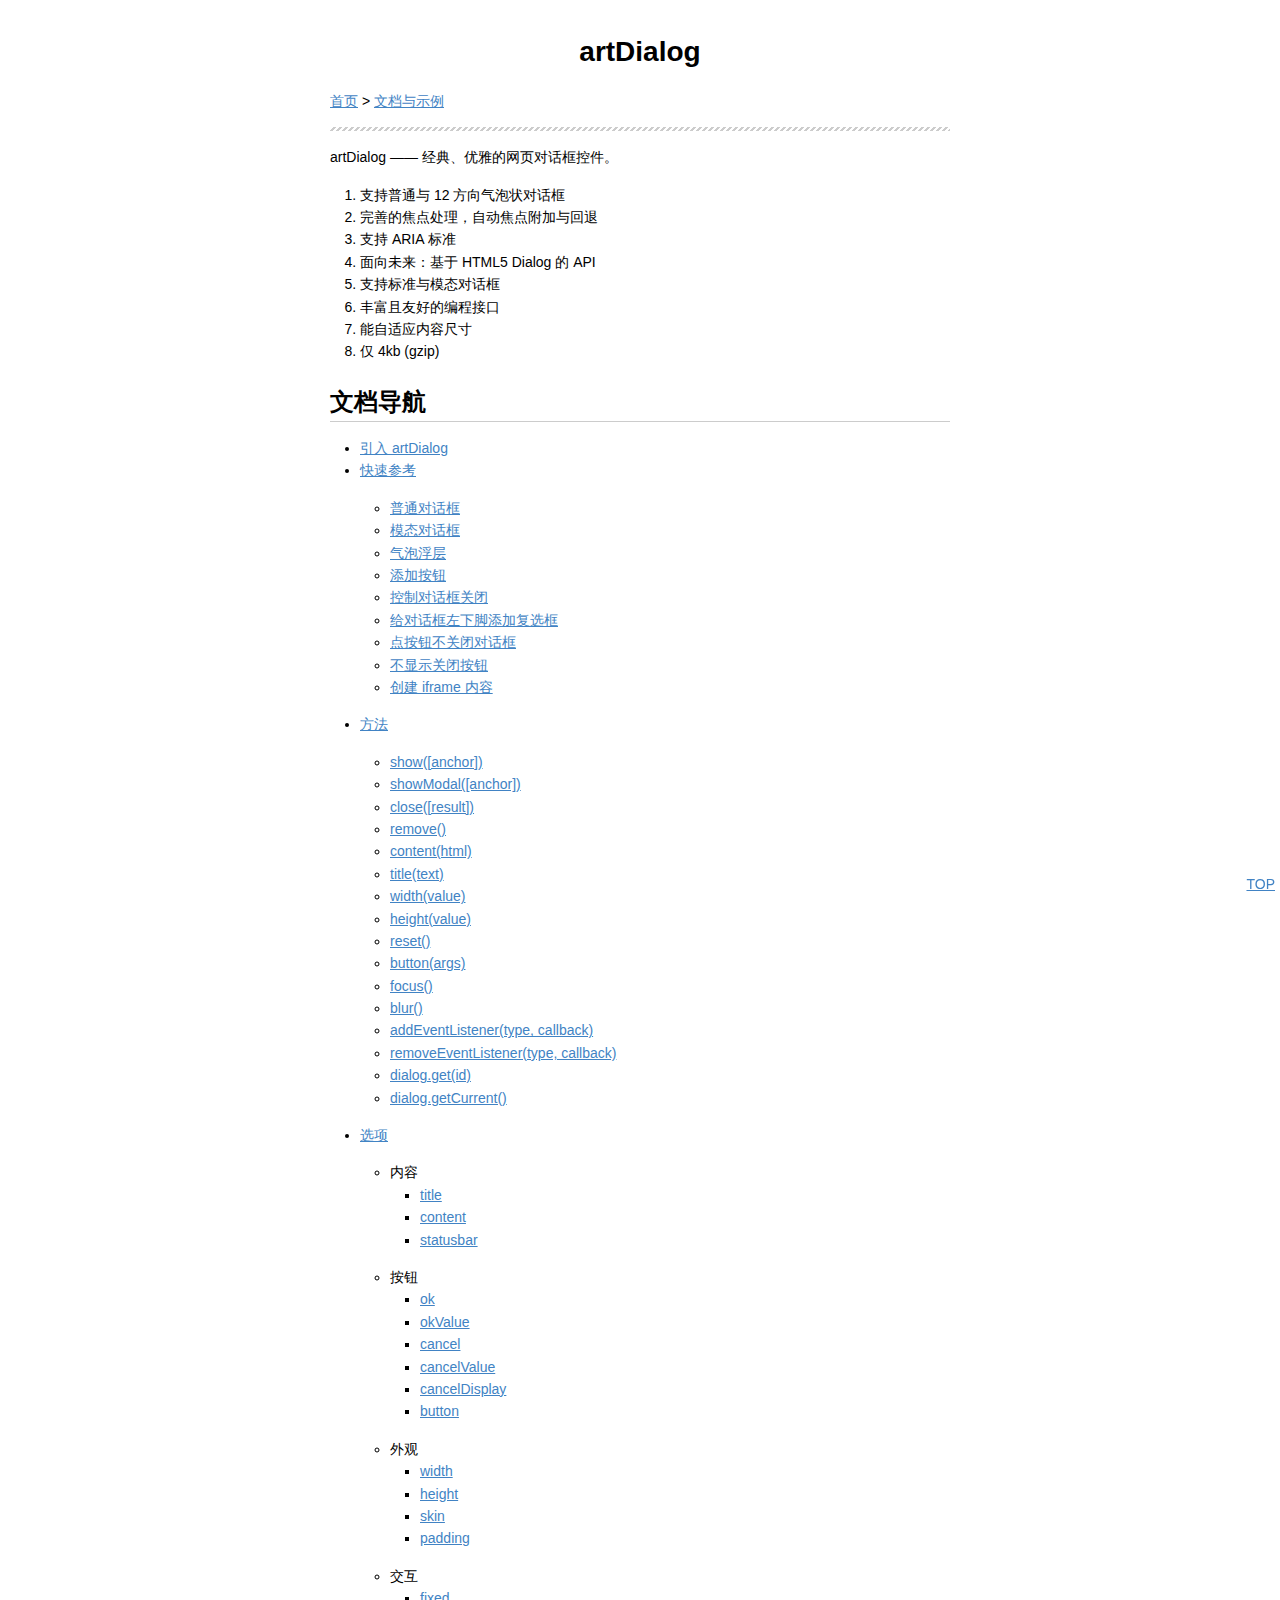
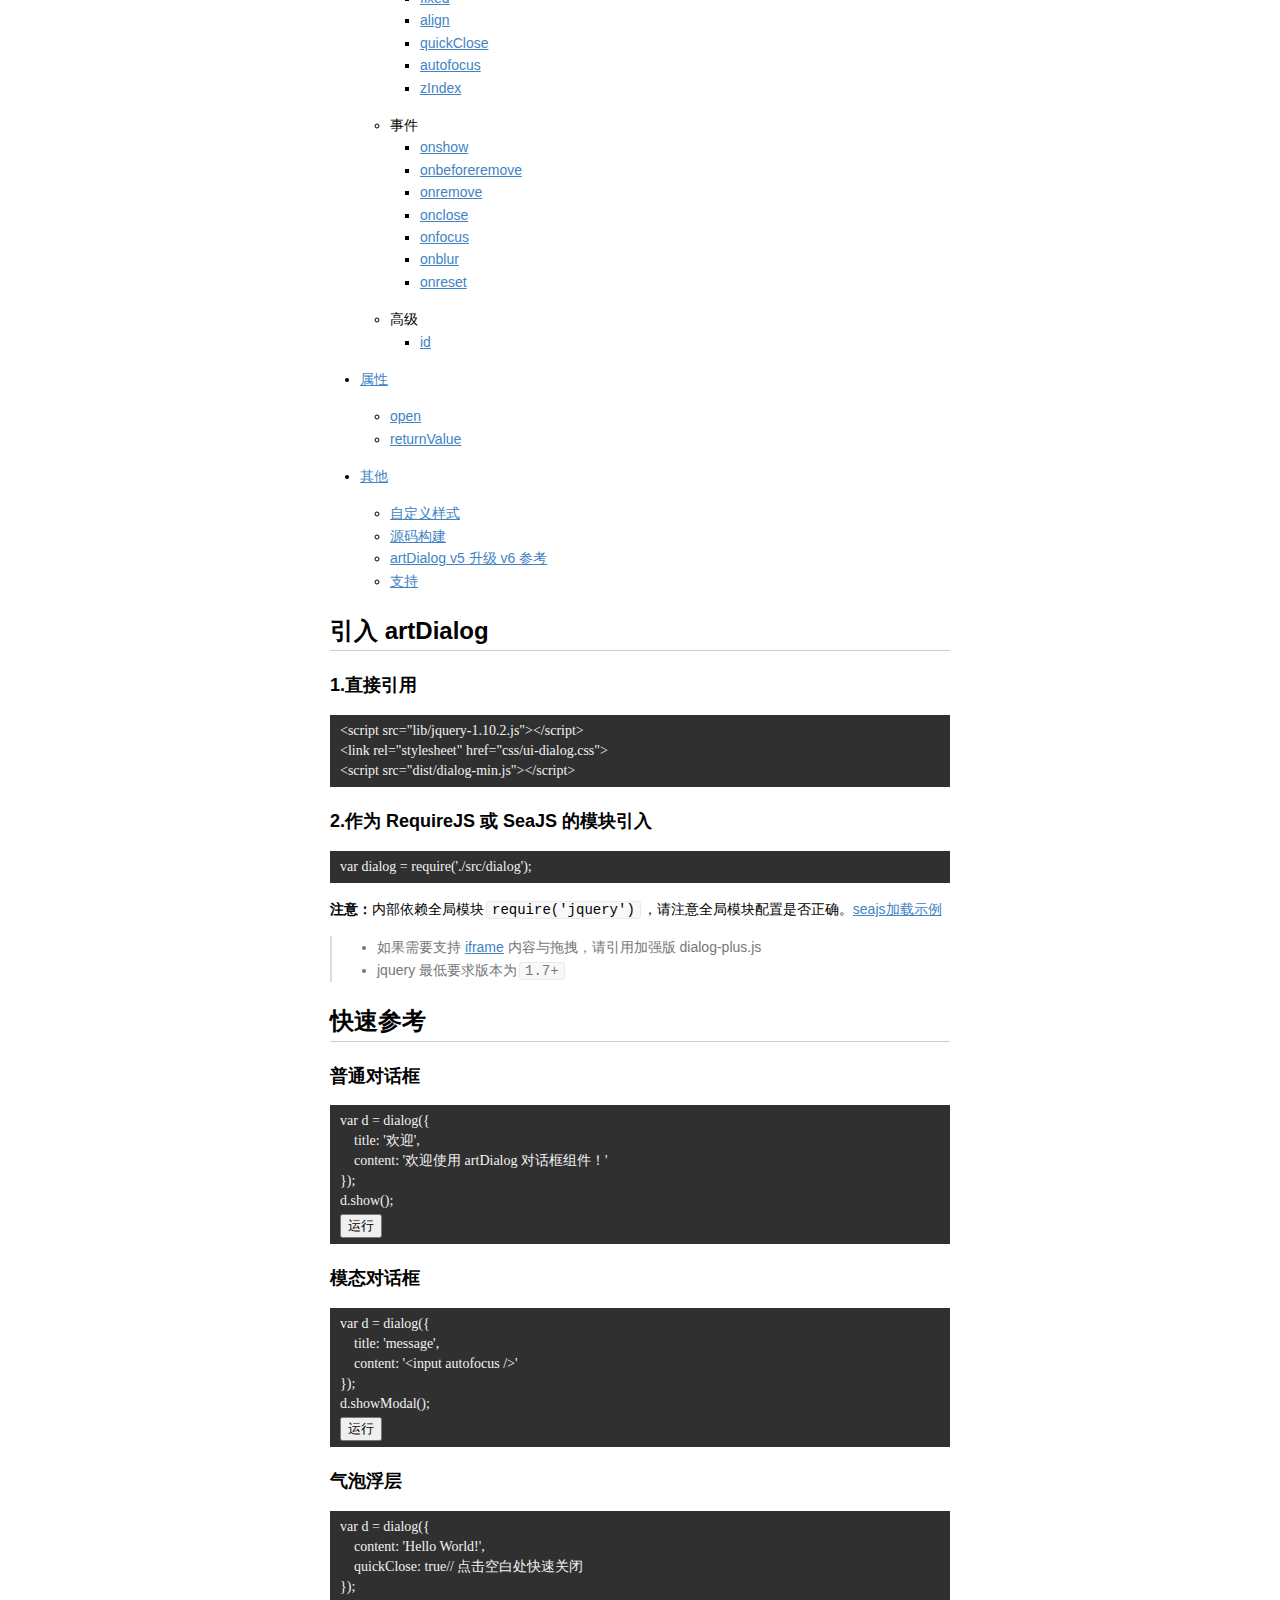
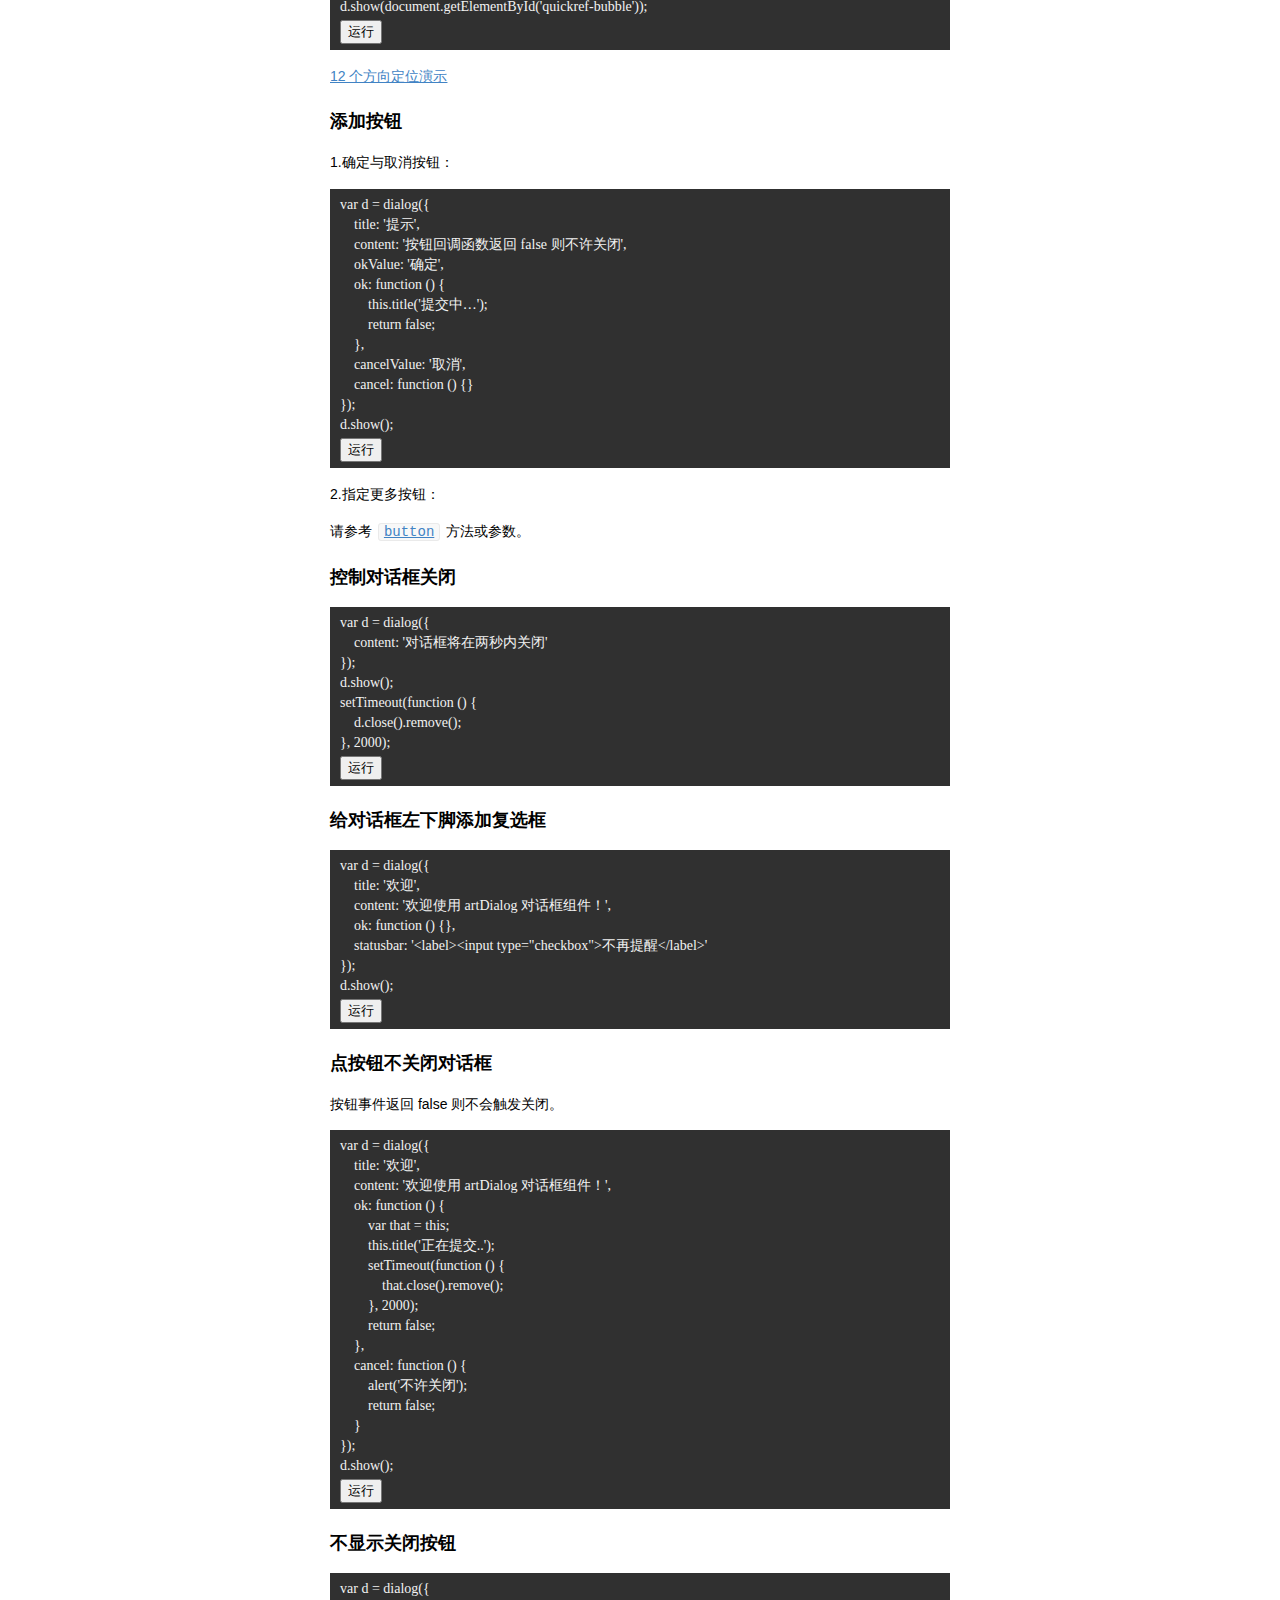
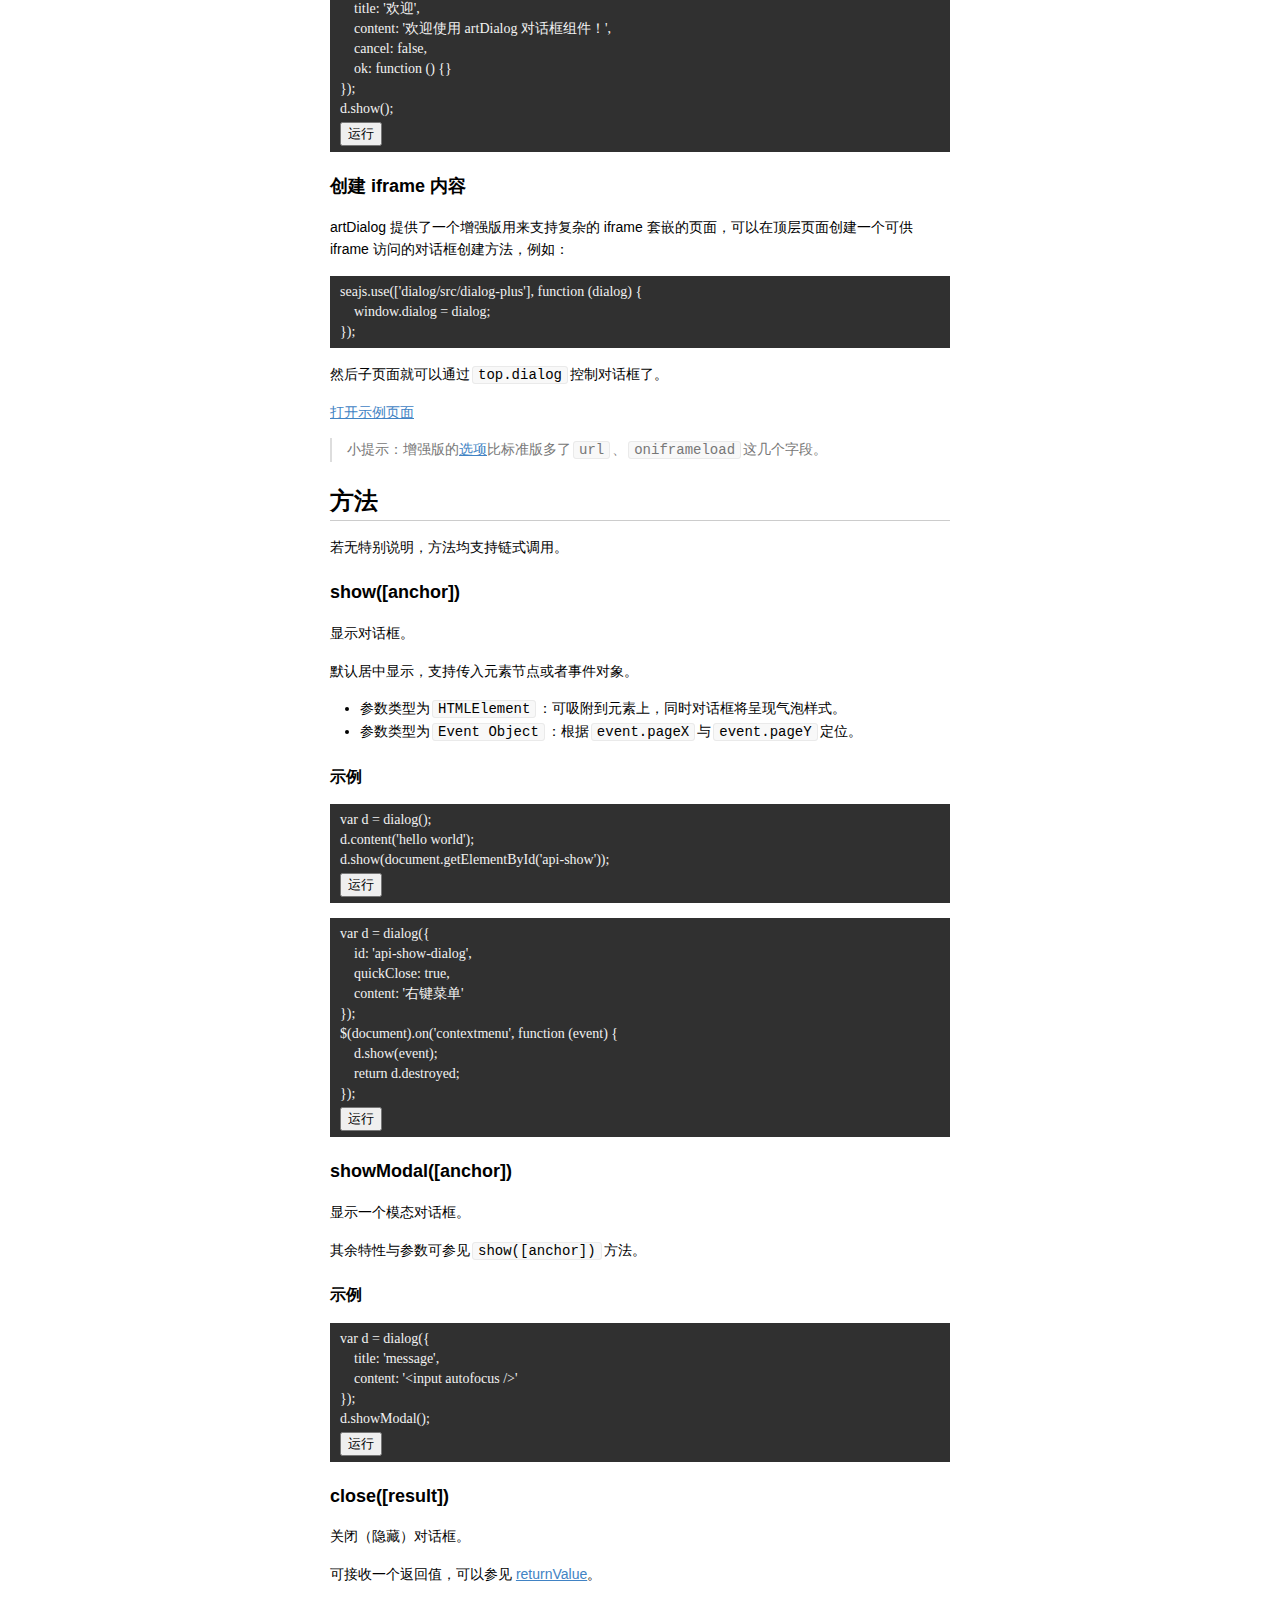
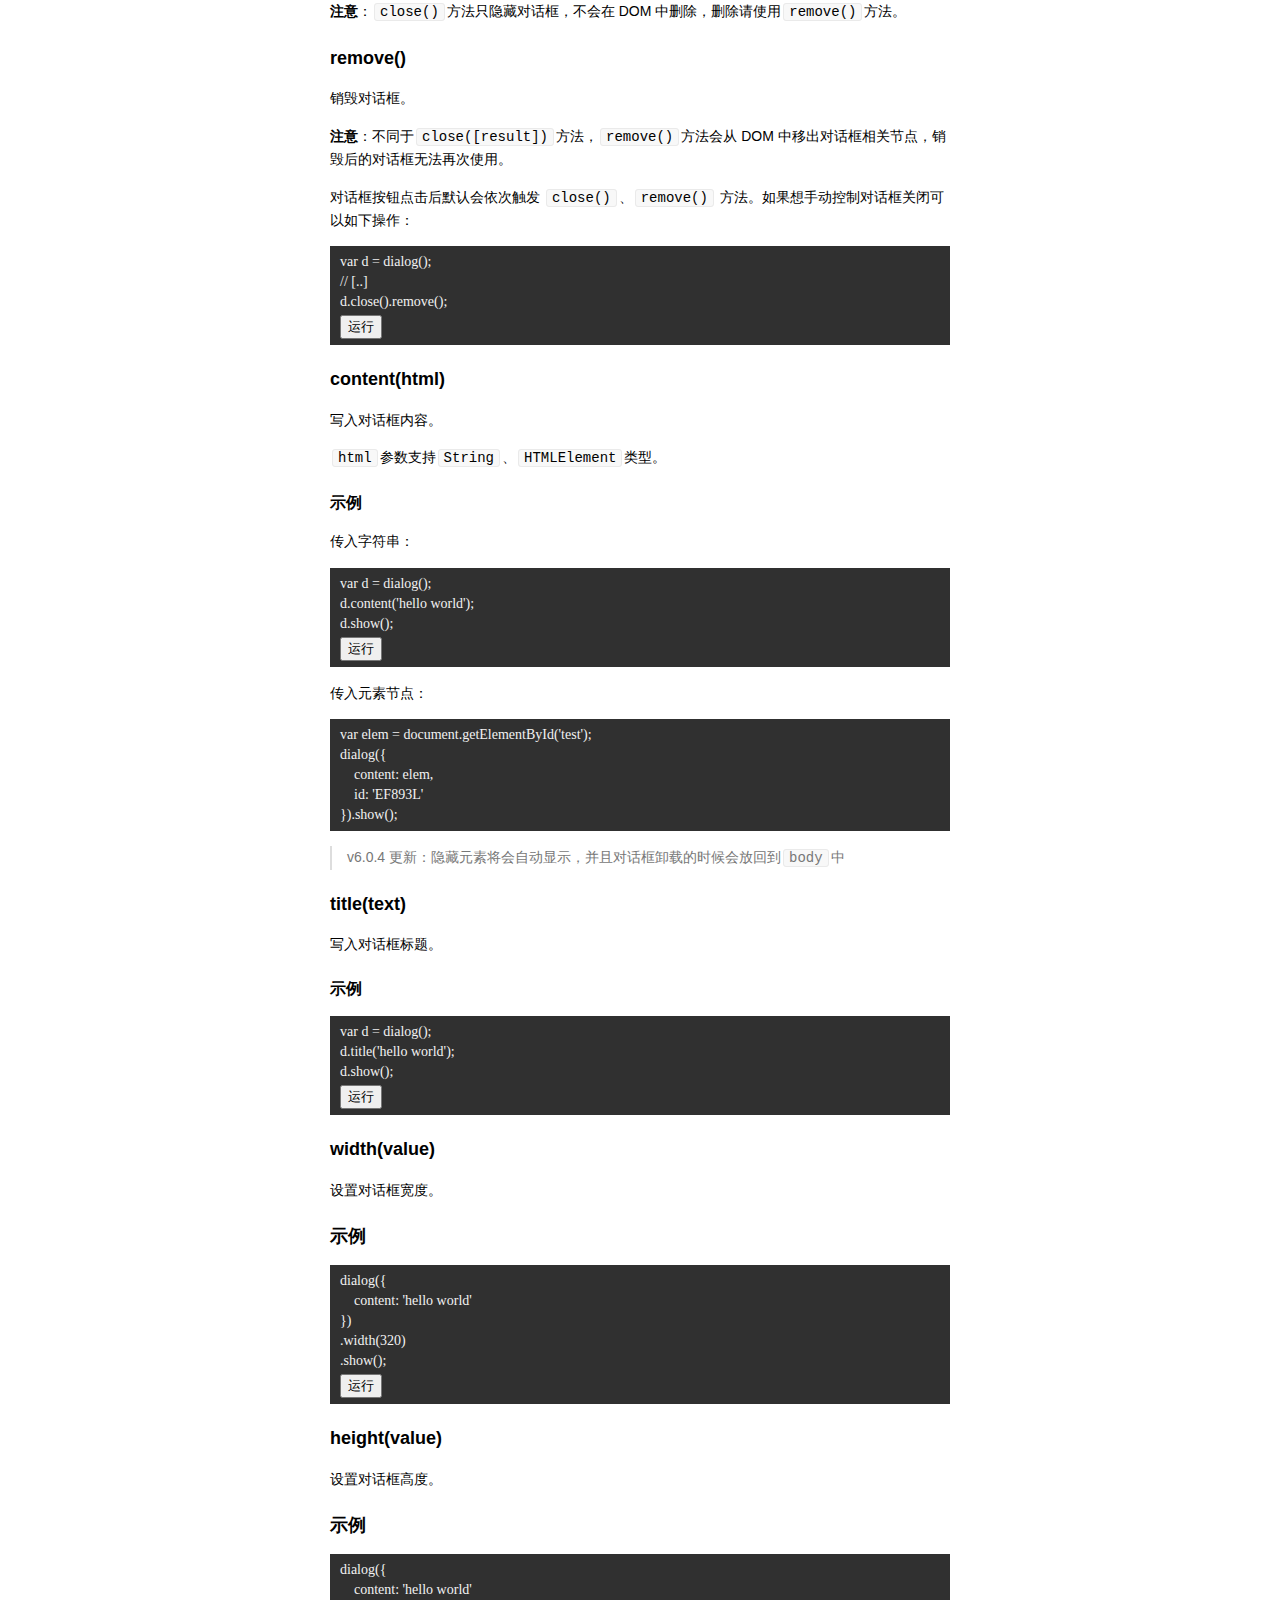
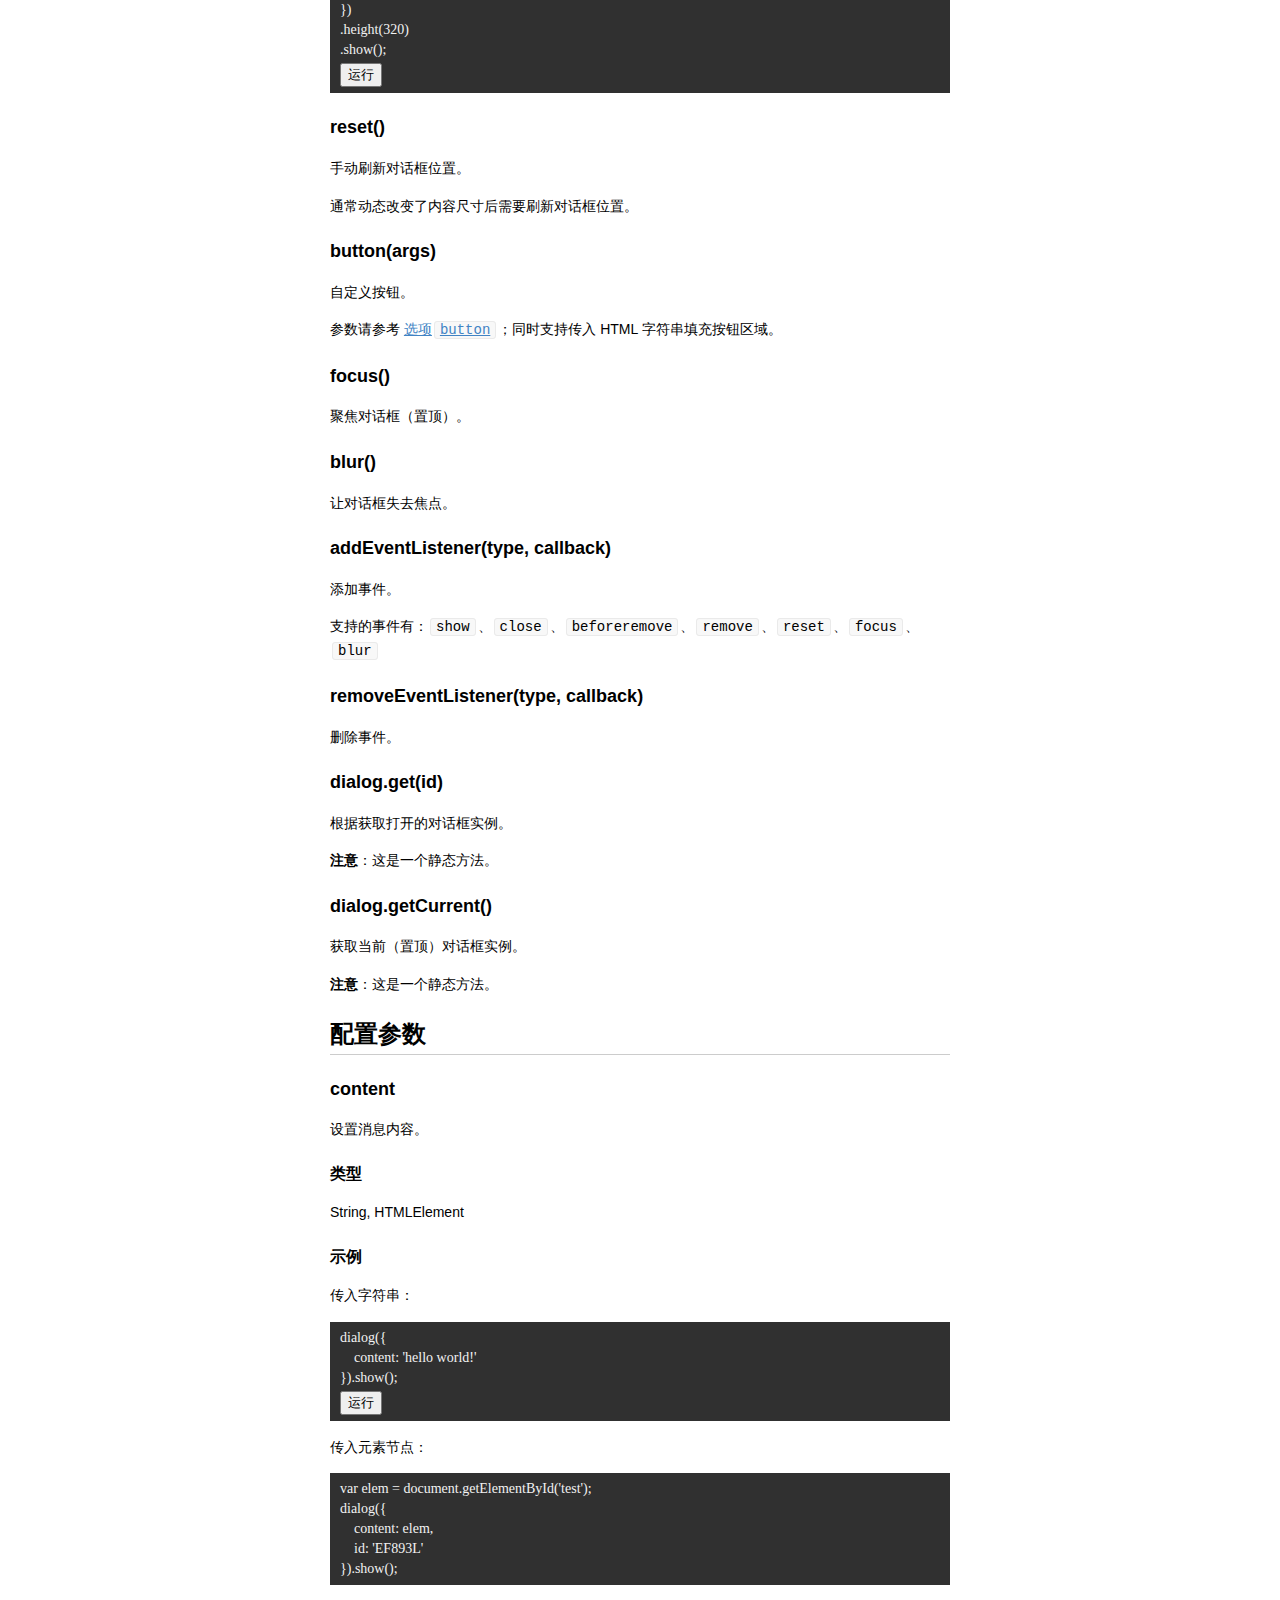
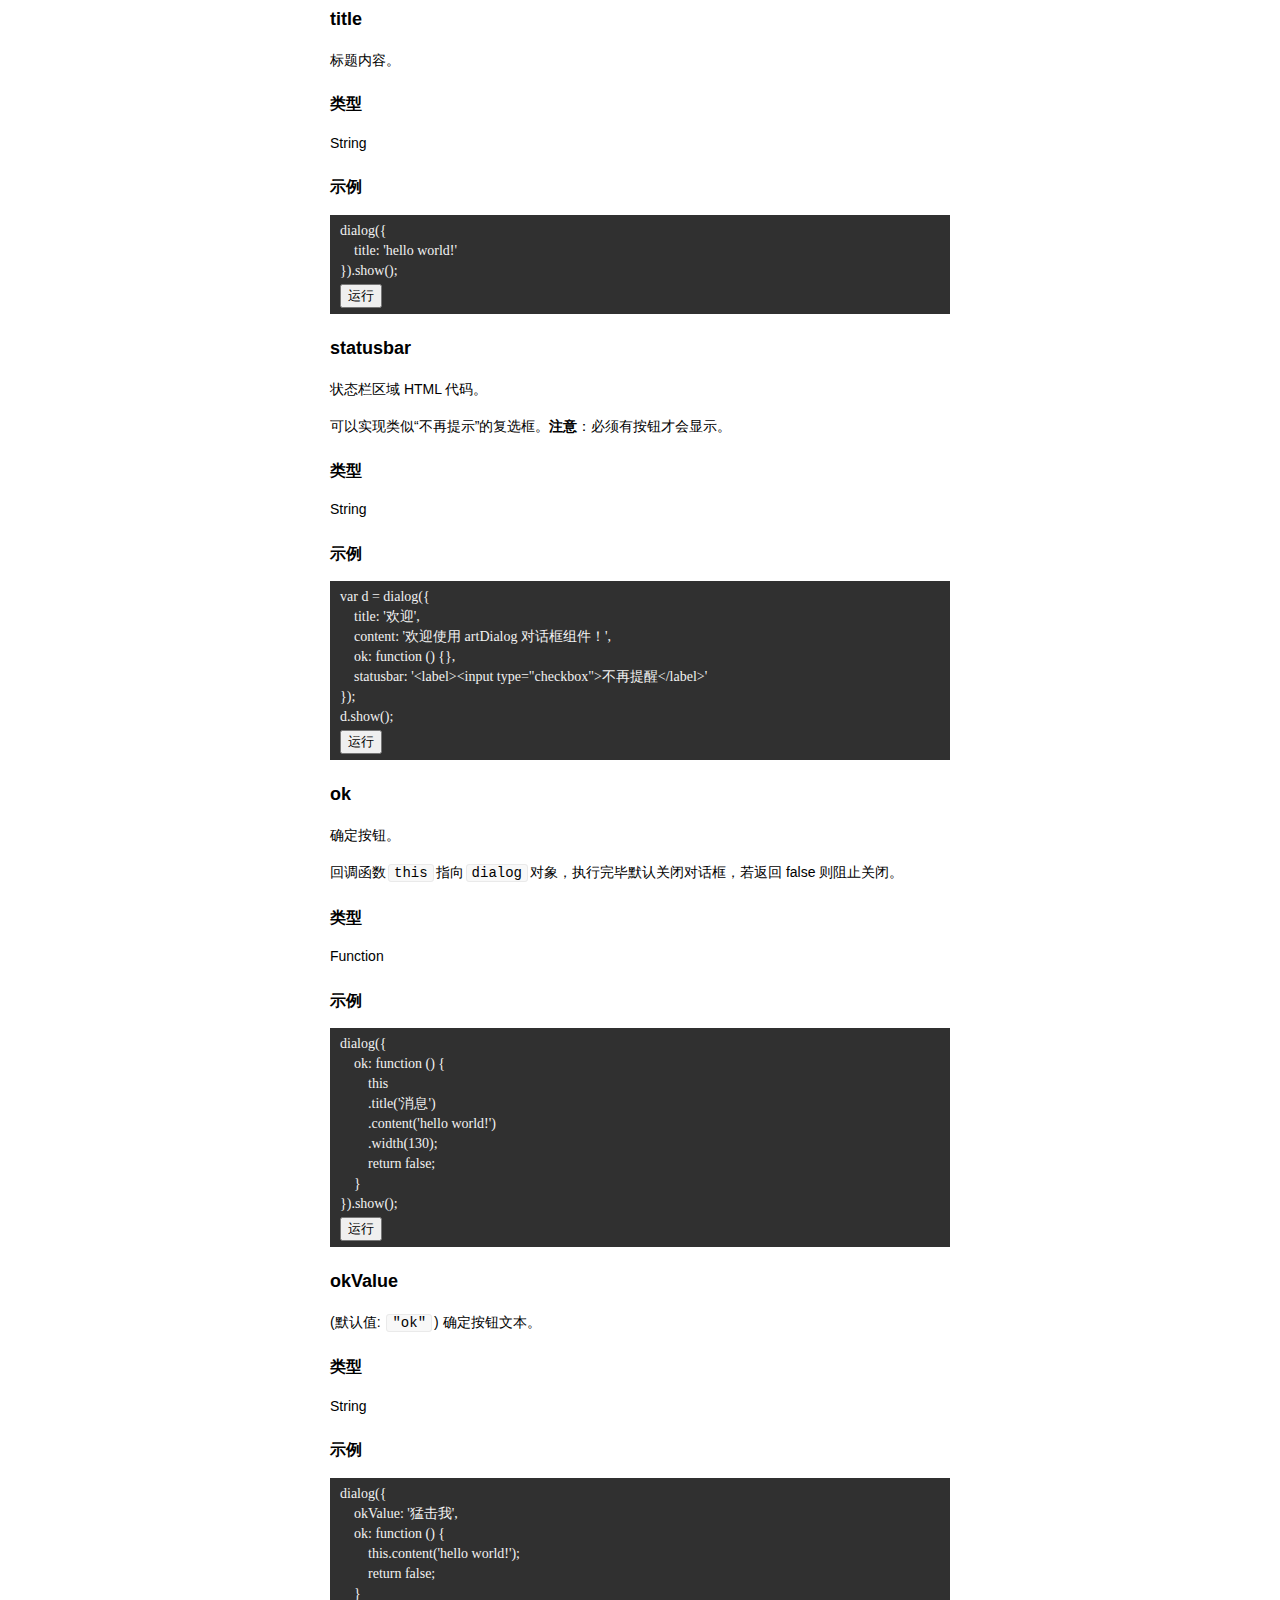
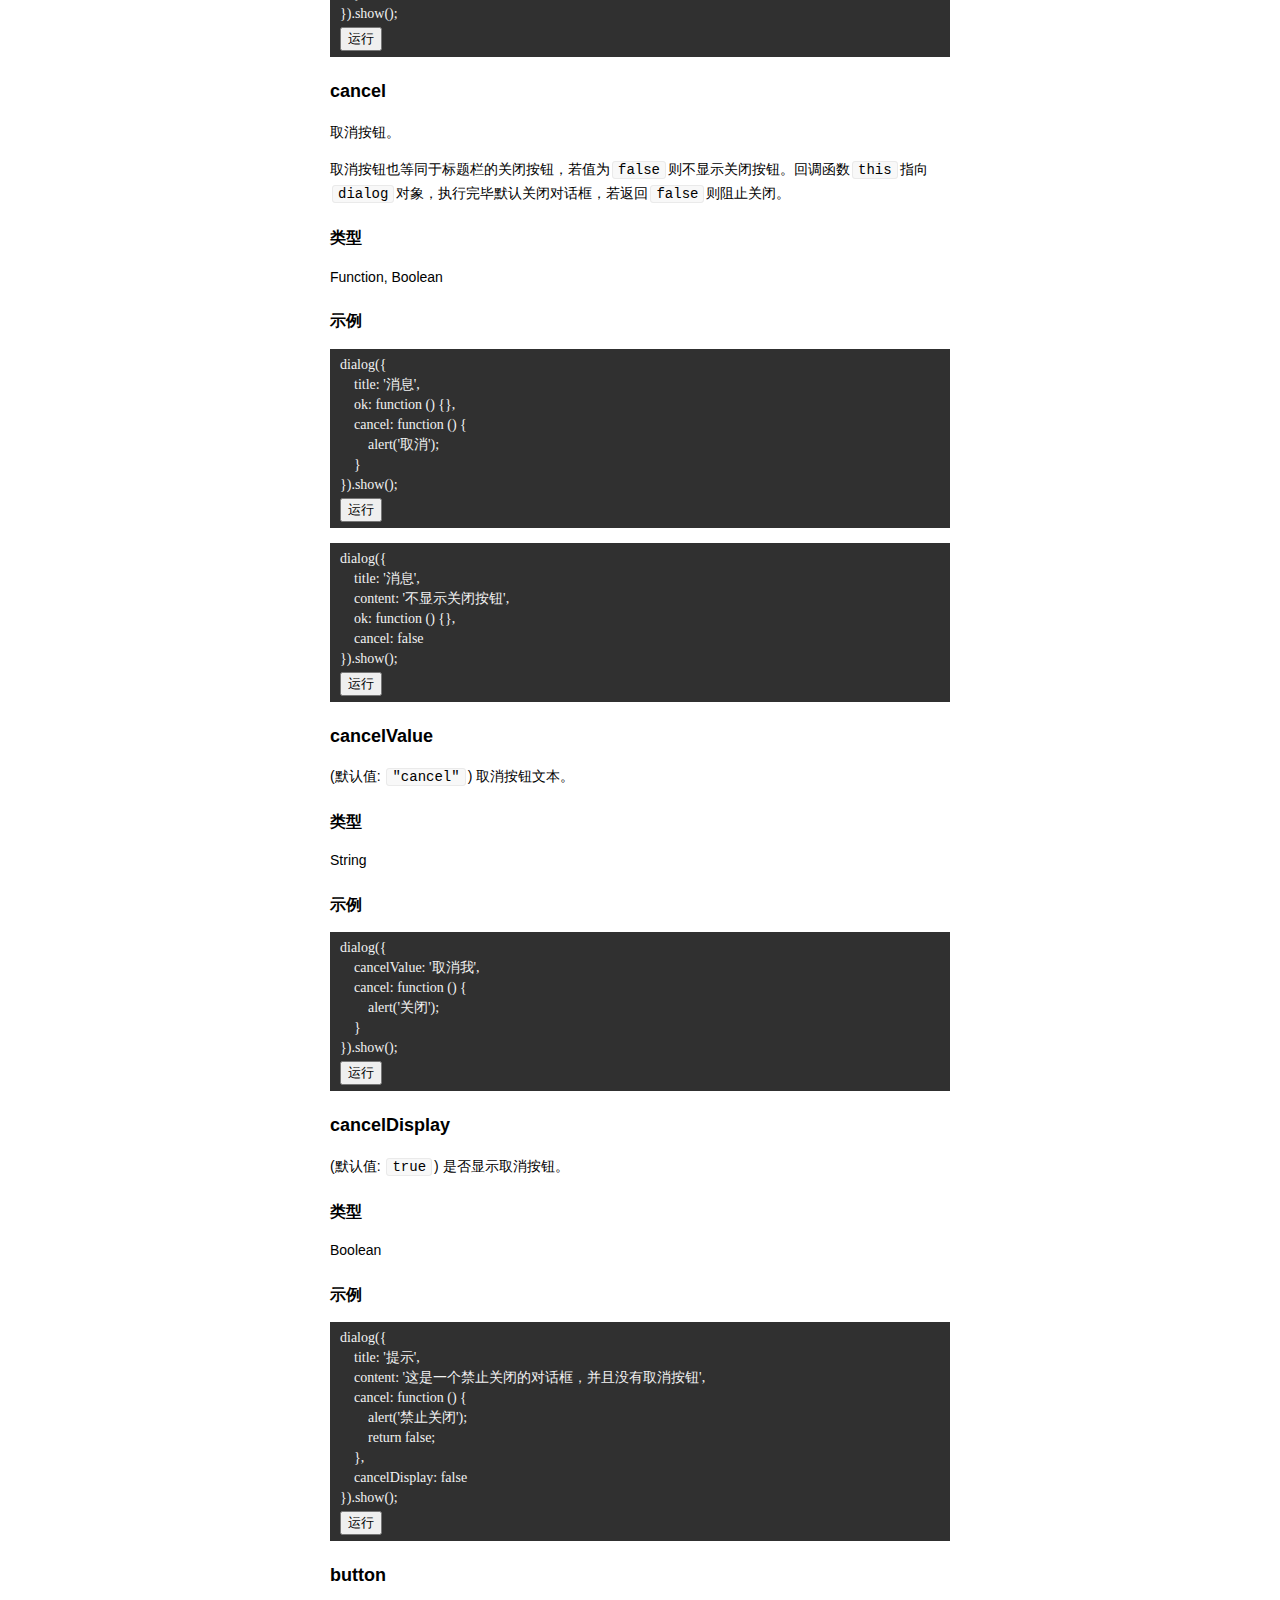
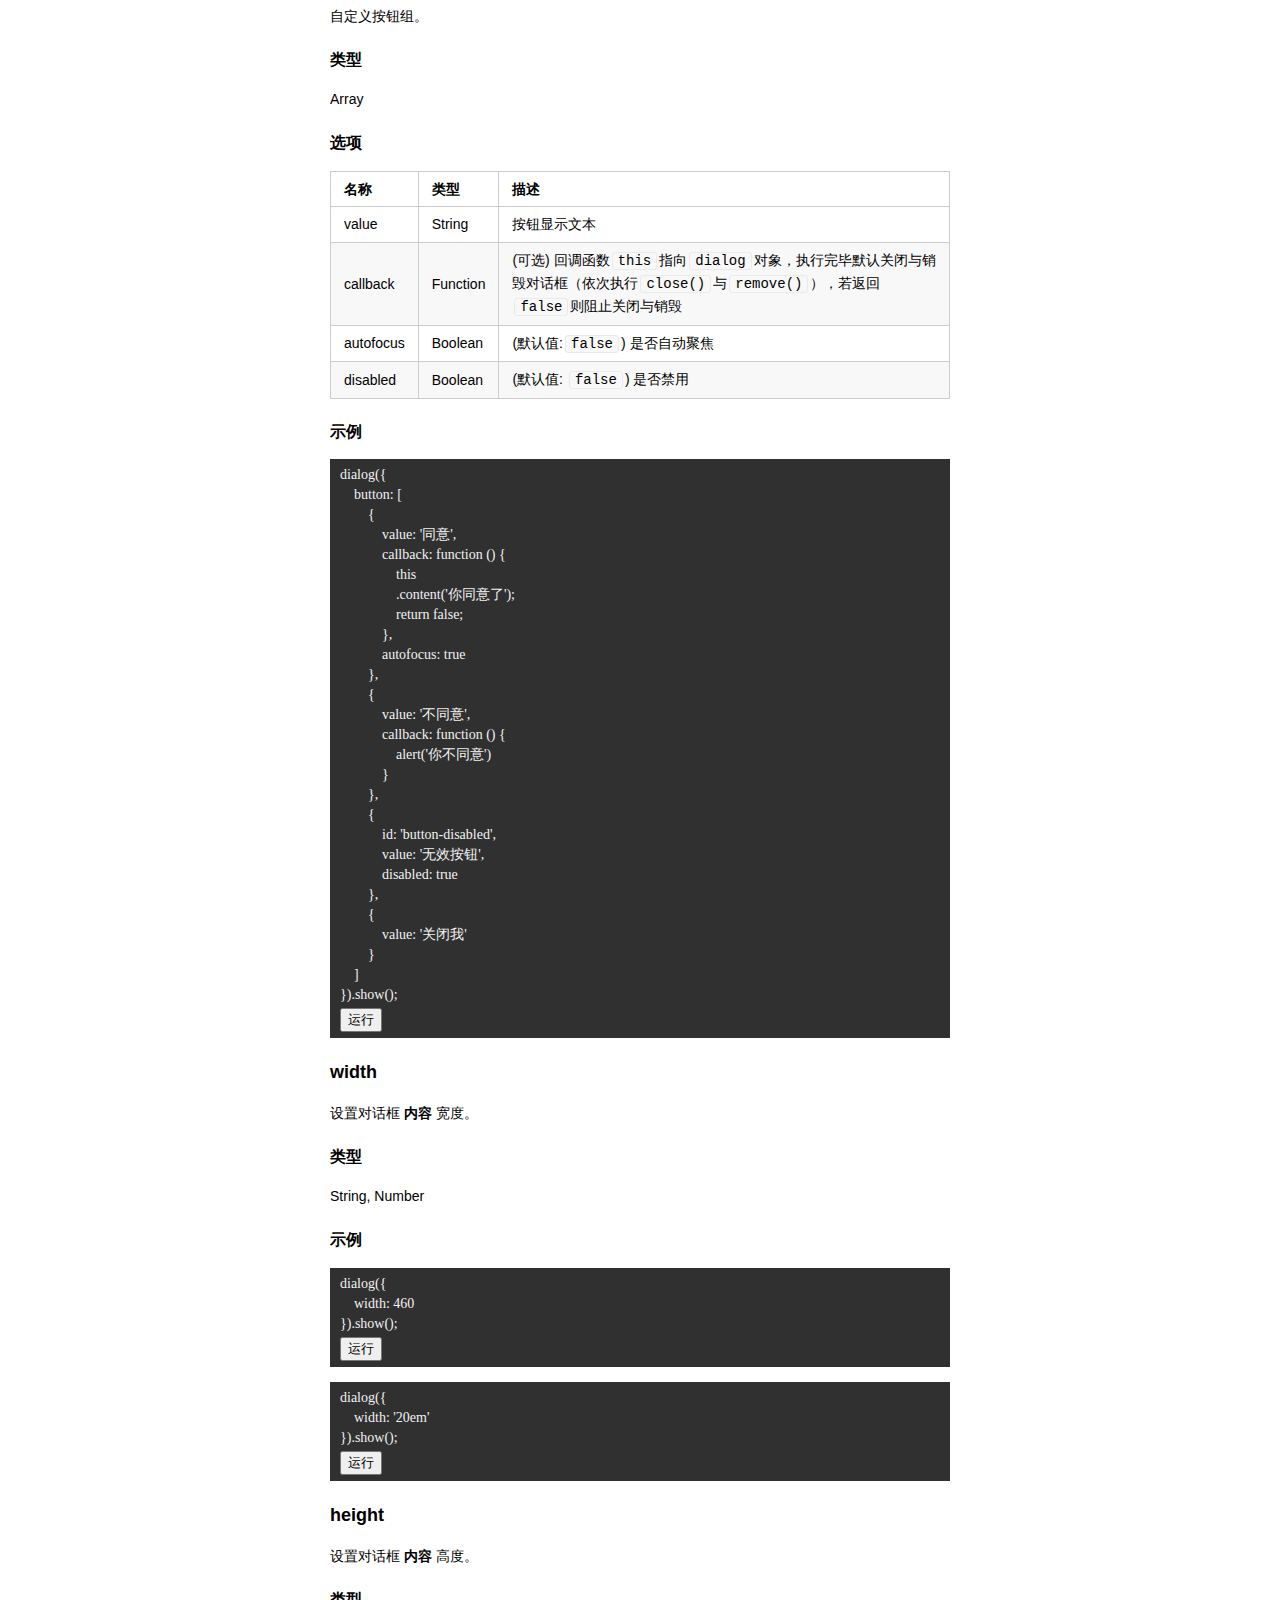
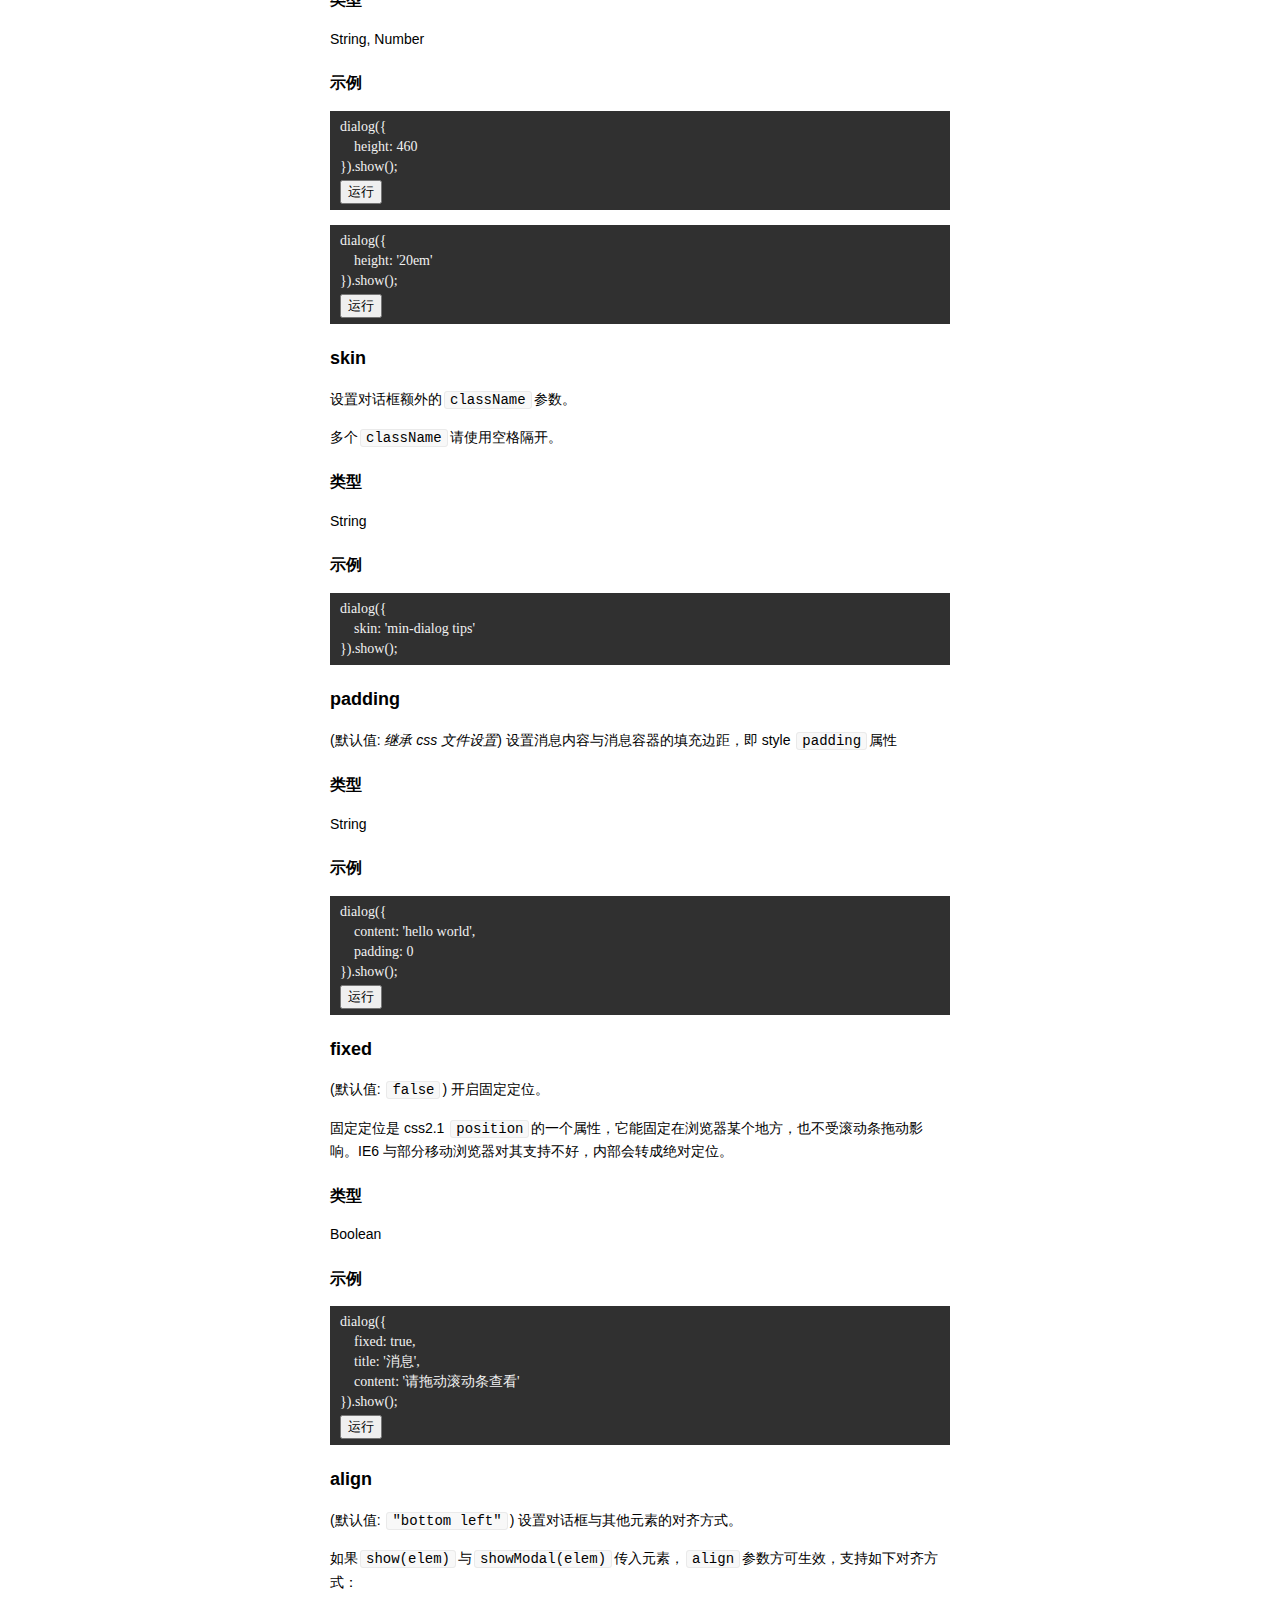
<file: app/static/assets/artDialog-6.0.4/doc/index.html>
<!doctype html>
<html>
<head>
<meta charset="utf-8">
<meta name="viewport" content="width=device-width, initial-scale=1.0, user-scalable=yes">
<style>
body {
  max-width: 620px;
  margin: auto;
  font-family: Helvetica, arial, sans-serif;
  font-size: 14px;
  line-height: 1.6;
  padding-top: 10px;
  padding-bottom: 10px;
  background-color: white;
  padding: 30px;
}
body > *:first-child {
  margin-top: 0 !important;
}
body > *:last-child {
  margin-bottom: 0 !important;
}
a {
  color: #4183C4;
}
h1, h2, h3, h4, h5, h6 {
  margin: 20px 0 10px;
  padding: 0;
  font-weight: bold;
  -webkit-font-smoothing: antialiased;
  cursor: text;
  position: relative;
}
h1:hover a.anchor, h2:hover a.anchor, h3:hover a.anchor, h4:hover a.anchor, h5:hover a.anchor, h6:hover a.anchor {
  background: url([data-uri]) no-repeat 10px center;
  text-decoration: none;
}
h1 tt, h1 code {
  font-size: inherit;
}
h2 tt, h2 code {
  font-size: inherit;
}
h3 tt, h3 code {
  font-size: inherit;
}
h4 tt, h4 code {
  font-size: inherit;
}
h5 tt, h5 code {
  font-size: inherit;
}
h6 tt, h6 code {
  font-size: inherit;
}
h1 {
  font-size: 28px;
  color: black;
  text-align: center;
}
h6 {
  text-align: center;
}
h2 {
  font-size: 24px;
  border-bottom: 1px solid #cccccc;
  color: black;
}
h3 {
  font-size: 18px;
}
h4 {
  font-size: 16px;
}
h5 {
  font-size: 14px;
}
h6 {
  color: #777777;
  font-size: 14px;
}
p, blockquote, ul, ol, dl, li, table, pre {
  margin: 15px 0;
}
hr {
  background: transparent url([data-uri]) repeat-x 0 0;
  border: 0 none;
  color: #cccccc;
  height: 4px;
  padding: 0;
}
body > h2:first-child {
  margin-top: 0;
  padding-top: 0;
}
body > h1:first-child {
  margin-top: 0;
  padding-top: 0;
}
body > h1:first-child + h2 {
  margin-top: 0;
  padding-top: 0;
}
body > h3:first-child, body > h4:first-child, body > h5:first-child, body > h6:first-child {
  margin-top: 0;
  padding-top: 0;
}
a:first-child h1, a:first-child h2, a:first-child h3, a:first-child h4, a:first-child h5, a:first-child h6 {
  margin-top: 0;
  padding-top: 0;
}
h1 p, h2 p, h3 p, h4 p, h5 p, h6 p {
  margin-top: 0;
}
li p.first {
  display: inline-block;
}
li {
  margin: 0;
}
ul, ol {
  padding-left: 30px;
}
ul :first-child, ol :first-child {
  margin-top: 0;
}
dl {
  padding: 0;
}
dl dt {
  font-size: 14px;
  font-weight: bold;
  font-style: italic;
  padding: 0;
  margin: 15px 0 5px;
}
dl dd {
  margin: 0 0 15px;
  padding: 0 15px;
}
blockquote {
  border-left: 2px solid #dddddd;
  padding: 0 15px;
  color: #777777;
}
blockquote > :first-child {
  margin-top: 0;
}
blockquote > :last-child {
  margin-bottom: 0;
}
table {
  padding: 0;
  border-collapse: collapse;
}
tr {
  border-top: 1px solid #cccccc;
  background-color: white;
  margin: 0;
  padding: 0;
}
tr:nth-child(2n) {
  background-color: #f8f8f8;
}
th {
  font-weight: bold;
  border: 1px solid #cccccc;
  text-align: left;
  margin: 0;
  padding: 6px 13px;
}
td {
  border: 1px solid #cccccc;
  text-align: left;
  margin: 0;
  padding: 6px 13px;
}
th :first-child, td :first-child {
  margin-top: 0;
}
th :last-child, td :last-child {
  margin-bottom: 0;
}
img {
  max-width: 100%;
}
code, tt {
  margin: 0 2px;
  padding: 0 5px;
  white-space: nowrap;
  border: 1px solid #eaeaea;
  background-color: #f8f8f8;
  border-radius: 3px;
}
pre code {
  margin: 0;
  padding: 0;
  white-space: pre;
  border: none;
  background: transparent;
}
pre {
  background-color: #303030;
  font-size: 13px;
  line-height: 19px;
  overflow: auto;
  padding: 6px 10px;
}
pre code {
  color: #f2f2f2;
  border: none;
  padding: 0;
  font-family: Monaco, "Bitstream Vera Sans Mono", "Lucida Console", Terminal;
  margin-bottom: 30px;
  font-size: 14px;
}
pre tt {
  background-color: transparent;
  border: none;
}
@media print {
  table, pre {
    page-break-inside: avoid;
  }
}

</style>
<title>artDialog</title>

</head>
<body>
<h1>artDialog</h1>

<p><a href="http://aui.github.io/artDialog/">首页</a> &gt; <a href="http://aui.github.io/artDialog/doc/index.html">文档与示例</a></p>

<hr />

<p>artDialog —— 经典、优雅的网页对话框控件。</p>

<ol>
<li>支持普通与 12 方向气泡状对话框</li>
<li>完善的焦点处理，自动焦点附加与回退</li>
<li>支持 ARIA 标准</li>
<li>面向未来：基于 HTML5 Dialog 的 API</li>
<li>支持标准与模态对话框</li>
<li>丰富且友好的编程接口</li>
<li>能自适应内容尺寸</li>
<li>仅 4kb (gzip)</li>
</ol>


<h2>文档导航</h2>

<ul>
<li><a href="#module">引入 artDialog</a></li>
<li><a href="#quickref">快速参考</a>

<ul>
<li><a href="#quickref-basic">普通对话框</a></li>
<li><a href="#quickref-modal">模态对话框</a></li>
<li><a href="#quickref-bubble">气泡浮层</a></li>
<li><a href="#quickref-button">添加按钮</a></li>
<li><a href="#quickref-close">控制对话框关闭</a></li>
<li><a href="#quickref-statusbar">给对话框左下脚添加复选框</a></li>
<li><a href="#quickref-callback">点按钮不关闭对话框</a></li>
<li><a href="#quickref-cancel">不显示关闭按钮</a></li>
<li><a href="#quickref-iframe">创建 iframe 内容</a></li>
</ul>
</li>
<li><a href="#api">方法</a>

<ul>
<li><a href="#api-show">show([anchor])</a></li>
<li><a href="#api-showModal">showModal([anchor])</a></li>
<li><a href="#api-close">close([result])</a></li>
<li><a href="#api-remove">remove()</a></li>
<li><a href="#api-content">content(html)</a></li>
<li><a href="#api-title">title(text)</a></li>
<li><a href="#api-width">width(value)</a></li>
<li><a href="#api-height">height(value)</a></li>
<li><a href="#api-reset">reset()</a></li>
<li><a href="#api-button">button(args)</a></li>
<li><a href="#api-focus">focus()</a></li>
<li><a href="#api-blur">blur()</a></li>
<li><a href="#api-addEventListener">addEventListener(type, callback)</a></li>
<li><a href="#api-removeEventListener">removeEventListener(type, callback)</a></li>
<li><a href="#api-dialog-get">dialog.get(id)</a></li>
<li><a href="#api-dialog-getCurrent">dialog.getCurrent()</a></li>
</ul>
</li>
<li><a href="#option">选项</a>

<ul>
<li>内容

<ul>
<li><a href="#option-title">title</a></li>
<li><a href="#option-content">content</a></li>
<li><a href="#option-statusbar">statusbar</a></li>
</ul>
</li>
<li>按钮

<ul>
<li><a href="#option-ok">ok</a></li>
<li><a href="#option-okValue">okValue</a></li>
<li><a href="#option-cancel">cancel</a></li>
<li><a href="#option-cancelValue">cancelValue</a></li>
<li><a href="#option-cancelDisplay">cancelDisplay</a></li>
<li><a href="#option-button">button</a></li>
</ul>
</li>
<li>外观

<ul>
<li><a href="#option-width">width</a></li>
<li><a href="#option-height">height</a></li>
<li><a href="#option-skin">skin</a></li>
<li><a href="#option-padding">padding</a></li>
</ul>
</li>
<li>交互

<ul>
<li><a href="#option-fixed">fixed</a></li>
<li><a href="#option-align">align</a></li>
<li><a href="#option-quickClose">quickClose</a></li>
<li><a href="#option-autofocus">autofocus</a></li>
<li><a href="#option-zIndex">zIndex</a></li>
</ul>
</li>
<li>事件

<ul>
<li><a href="#option-onshow">onshow</a></li>
<li><a href="#option-onbeforeremove">onbeforeremove</a></li>
<li><a href="#option-onremove">onremove</a></li>
<li><a href="#option-onclose">onclose</a></li>
<li><a href="#option-onfocus">onfocus</a></li>
<li><a href="#option-onblur">onblur</a></li>
<li><a href="#option-onreset">onreset</a></li>
</ul>
</li>
<li>高级

<ul>
<li><a href="#option-id">id</a></li>
</ul>
</li>
</ul>
</li>
<li><a href="#property">属性</a>

<ul>
<li><a href="#property-open">open</a></li>
<li><a href="#property-returnValue">returnValue</a></li>
</ul>
</li>
<li><a href="#other">其他</a>

<ul>
<li><a href="#other-skin">自定义样式</a></li>
<li><a href="#other-grunt">源码构建</a></li>
<li><a href="#other-upgrade">artDialog v5 升级 v6 参考</a></li>
<li><a href="#other-support">支持</a></li>
</ul>
</li>
</ul>


<h2><span id="module">引入 artDialog</span></h2>

<h3>1.直接引用</h3>

<pre><code>&lt;script src="lib/jquery-1.10.2.js"&gt;&lt;/script&gt;
&lt;link rel="stylesheet" href="css/ui-dialog.css"&gt;
&lt;script src="dist/dialog-min.js"&gt;&lt;/script&gt;
//..
</code></pre>

<h3>2.作为 RequireJS 或 SeaJS 的模块引入</h3>

<pre><code>var dialog = require('./src/dialog');
//..
</code></pre>

<p><strong>注意：</strong>内部依赖全局模块<code>require('jquery')</code>，请注意全局模块配置是否正确。<a href="../test/show.html">seajs加载示例</a></p>

<blockquote><ul>
<li>如果需要支持 <a href="#quickref-iframe">iframe</a> 内容与拖拽，请引用加强版 dialog-plus.js</li>
<li>jquery 最低要求版本为<code>1.7+</code></li>
</ul>
</blockquote>

<h2><span id="quickref">快速参考</span></h2>

<h3><span id="quickref-basic">普通对话框</span></h3>

<pre><code>var d = dialog({
    title: '欢迎',
    content: '欢迎使用 artDialog 对话框组件！'
});
d.show();
</code></pre>

<h3><span id="quickref-modal">模态对话框</span></h3>

<pre><code>var d = dialog({
    title: 'message',
    content: '&lt;input autofocus /&gt;'
});
d.showModal();
</code></pre>

<h3><span id="quickref-bubble">气泡浮层</span></h3>

<pre><code>var d = dialog({
    content: 'Hello World!',
    quickClose: true// 点击空白处快速关闭
});
d.show(document.getElementById('quickref-bubble'));
</code></pre>

<p><a href="../test/align.html">12 个方向定位演示</a></p>

<h3><span id="quickref-button">添加按钮</span></h3>

<p>1.确定与取消按钮：</p>

<pre><code>var d = dialog({
    title: '提示',
    content: '按钮回调函数返回 false 则不许关闭',
    okValue: '确定',
    ok: function () {
        this.title('提交中…');
        return false;
    },
    cancelValue: '取消',
    cancel: function () {}
});
d.show();
</code></pre>

<p>2.指定更多按钮：</p>

<p>请参考 <a href="#option-button"><code>button</code></a> 方法或参数。</p>

<h3><span id="quickref-close">控制对话框关闭</span></h3>

<pre><code>var d = dialog({
    content: '对话框将在两秒内关闭'
});
d.show();
setTimeout(function () {
    d.close().remove();
}, 2000);
</code></pre>

<h3><span id="quickref-statusbar">给对话框左下脚添加复选框</span></h3>

<pre><code>var d = dialog({
    title: '欢迎',
    content: '欢迎使用 artDialog 对话框组件！',
    ok: function () {},
    statusbar: '&lt;label&gt;&lt;input type="checkbox"&gt;不再提醒&lt;/label&gt;'
});
d.show();
</code></pre>

<h3><span id="quickref-callback">点按钮不关闭对话框</span></h3>

<p>按钮事件返回 false 则不会触发关闭。</p>

<pre><code>var d = dialog({
    title: '欢迎',
    content: '欢迎使用 artDialog 对话框组件！',
    ok: function () {
        var that = this;
        this.title('正在提交..');
        setTimeout(function () {
            that.close().remove();
        }, 2000);
        return false;
    },
    cancel: function () {
        alert('不许关闭');
        return false;
    }
});
d.show();
</code></pre>

<h3><span id="quickref-cancel">不显示关闭按钮</span></h3>

<pre><code>var d = dialog({
    title: '欢迎',
    content: '欢迎使用 artDialog 对话框组件！',
    cancel: false,
    ok: function () {}
});
d.show();
</code></pre>

<h3><span id="quickref-iframe">创建 iframe 内容</span></h3>

<p>artDialog 提供了一个增强版用来支持复杂的 iframe 套嵌的页面，可以在顶层页面创建一个可供 iframe 访问的对话框创建方法，例如：</p>

<pre><code>seajs.use(['dialog/src/dialog-plus'], function (dialog) {
    window.dialog = dialog;
});
//..
</code></pre>

<p>然后子页面就可以通过<code>top.dialog</code>控制对话框了。</p>

<p><a href="../test/iframe/index.html">打开示例页面</a></p>

<blockquote><p>  小提示：增强版的<a href="#option">选项</a>比标准版多了<code>url</code>、<code>oniframeload</code>这几个字段。</p></blockquote>

<h2><span id="api">方法</span></h2>

<p>若无特别说明，方法均支持链式调用。</p>

<h3><span id="api-show">show([anchor])</span></h3>

<p>显示对话框。</p>

<p>默认居中显示，支持传入元素节点或者事件对象。</p>

<ul>
<li>参数类型为<code>HTMLElement</code>：可吸附到元素上，同时对话框将呈现气泡样式。</li>
<li>参数类型为<code>Event Object</code>：根据<code>event.pageX</code>与<code>event.pageY</code>定位。</li>
</ul>


<h4>示例</h4>

<pre><code>var d = dialog();
d.content('hello world');
d.show(document.getElementById('api-show'));
</code></pre>

<pre><code>var d = dialog({
    id: 'api-show-dialog',
    quickClose: true,
    content: '右键菜单'
});
$(document).on('contextmenu', function (event) {
    d.show(event);
    return d.destroyed;
});
</code></pre>

<h3><span id="api-showModal">showModal([anchor])</span></h3>

<p>显示一个模态对话框。</p>

<p>其余特性与参数可参见<code>show([anchor])</code>方法。</p>

<h4>示例</h4>

<pre><code>var d = dialog({
    title: 'message',
    content: '&lt;input autofocus /&gt;'
});
d.showModal();
</code></pre>

<h3><span id="api-close">close([result])</span></h3>

<p>关闭（隐藏）对话框。</p>

<p>可接收一个返回值，可以参见 <a href="#property-returnValue">returnValue</a>。</p>

<p><strong>注意</strong>：<code>close()</code>方法只隐藏对话框，不会在 DOM 中删除，删除请使用<code>remove()</code>方法。</p>

<h3><span id="api-remove">remove()</span></h3>

<p>销毁对话框。</p>

<p><strong>注意</strong>：不同于<code>close([result])</code>方法，<code>remove()</code>方法会从 DOM 中移出对话框相关节点，销毁后的对话框无法再次使用。</p>

<p>对话框按钮点击后默认会依次触发 <code>close()</code>、<code>remove()</code> 方法。如果想手动控制对话框关闭可以如下操作：</p>

<pre><code>var d = dialog();
// [..]
d.close().remove();
</code></pre>

<h3><span id="api-content">content(html)</span></h3>

<p>写入对话框内容。</p>

<p><code>html</code>参数支持<code>String</code>、<code>HTMLElement</code>类型。</p>

<h4>示例</h4>

<p>传入字符串：</p>

<pre><code>var d = dialog();
d.content('hello world');
d.show();
</code></pre>

<p>传入元素节点：</p>

<pre><code>//..
var elem = document.getElementById('test');
dialog({
    content: elem,
    id: 'EF893L'
}).show();
</code></pre>

<blockquote><p>v6.0.4 更新：隐藏元素将会自动显示，并且对话框卸载的时候会放回到<code>body</code>中</p></blockquote>

<h3><span id="api-title">title(text)</span></h3>

<p>写入对话框标题。</p>

<h4>示例</h4>

<pre><code>var d = dialog();
d.title('hello world');
d.show();
</code></pre>

<h3><span id="api-width">width(value)</span></h3>

<p>设置对话框宽度。</p>

<h3>示例</h3>

<pre><code>dialog({
    content: 'hello world'
})
.width(320)
.show();
</code></pre>

<h3><span id="api-height">height(value)</span></h3>

<p>设置对话框高度。</p>

<h3>示例</h3>

<pre><code>dialog({
    content: 'hello world'
})
.height(320)
.show();
</code></pre>

<h3><span id="api-reset">reset()</span></h3>

<p>手动刷新对话框位置。</p>

<p>通常动态改变了内容尺寸后需要刷新对话框位置。</p>

<h3><span id="api-button">button(args)</span></h3>

<p>自定义按钮。</p>

<p>参数请参考 <a href="#option-button">选项<code>button</code></a>；同时支持传入 HTML 字符串填充按钮区域。</p>

<h3><span id="api-focus">focus()</span></h3>

<p>聚焦对话框（置顶）。</p>

<h3><span id="api-blur">blur()</span></h3>

<p>让对话框失去焦点。</p>

<h3><span id="api-addEventListener">addEventListener(type, callback)</span></h3>

<p>添加事件。</p>

<p>支持的事件有：<code>show</code>、<code>close</code>、<code>beforeremove</code>、<code>remove</code>、<code>reset</code>、<code>focus</code>、<code>blur</code></p>

<h3><span id="api-removeEventListener">removeEventListener(type, callback)</span></h3>

<p>删除事件。</p>

<h3><span id="api-dialog-get">dialog.get(id)</span></h3>

<p>根据获取打开的对话框实例。</p>

<p><strong>注意</strong>：这是一个静态方法。</p>

<h3><span id="api-dialog-getCurrent">dialog.getCurrent()</span></h3>

<p>获取当前（置顶）对话框实例。</p>

<p><strong>注意</strong>：这是一个静态方法。</p>

<h2><span id="option">配置参数</span></h2>

<h3><span id="option-content">content</span></h3>

<p>设置消息内容。</p>

<h4>类型</h4>

<p>String, HTMLElement</p>

<h4>示例</h4>

<p>传入字符串：</p>

<pre><code>dialog({
    content: 'hello world!'
}).show();
</code></pre>

<p>传入元素节点：</p>

<pre><code>//..
var elem = document.getElementById('test');
dialog({
    content: elem,
    id: 'EF893L'
}).show();
</code></pre>

<h3><span id="option-title">title</span></h3>

<p>标题内容。</p>

<h4>类型</h4>

<p>String</p>

<h4>示例</h4>

<pre><code>dialog({
    title: 'hello world!'
}).show();
</code></pre>

<h3><span id="option-statusbar">statusbar</span></h3>

<p>状态栏区域 HTML 代码。</p>

<p>可以实现类似“不再提示”的复选框。<strong>注意</strong>：必须有按钮才会显示。</p>

<h4>类型</h4>

<p>String</p>

<h4>示例</h4>

<pre><code>var d = dialog({
    title: '欢迎',
    content: '欢迎使用 artDialog 对话框组件！',
    ok: function () {},
    statusbar: '&lt;label&gt;&lt;input type="checkbox"&gt;不再提醒&lt;/label&gt;'
});
d.show();
</code></pre>

<h3><span id="option-ok">ok</span></h3>

<p>确定按钮。</p>

<p>回调函数<code>this</code>指向<code>dialog</code>对象，执行完毕默认关闭对话框，若返回 false 则阻止关闭。</p>

<h4>类型</h4>

<p>Function</p>

<h4>示例</h4>

<pre><code>dialog({
    ok: function () {
        this
        .title('消息')
        .content('hello world!')
        .width(130);
        return false;
    }
}).show();
</code></pre>

<h3><span id="option-okValue">okValue</span></h3>

<p>(默认值: <code>"ok"</code>)  确定按钮文本。</p>

<h4>类型</h4>

<p>String</p>

<h4>示例</h4>

<pre><code>dialog({
    okValue: '猛击我',
    ok: function () {
        this.content('hello world!');
        return false;
    }
}).show();
</code></pre>

<h3><span id="option-cancel">cancel</span></h3>

<p>取消按钮。</p>

<p>取消按钮也等同于标题栏的关闭按钮，若值为<code>false</code>则不显示关闭按钮。回调函数<code>this</code>指向<code>dialog</code>对象，执行完毕默认关闭对话框，若返回<code>false</code>则阻止关闭。</p>

<h4>类型</h4>

<p>Function, Boolean</p>

<h4>示例</h4>

<pre><code>dialog({
    title: '消息',
    ok: function () {},
    cancel: function () {
        alert('取消');
    }
}).show();
</code></pre>

<pre><code>dialog({
    title: '消息',
    content: '不显示关闭按钮',
    ok: function () {},
    cancel: false
}).show();
</code></pre>

<h3><span id="option-cancelValue">cancelValue</span></h3>

<p>(默认值: <code>"cancel"</code>) 取消按钮文本。</p>

<h4>类型</h4>

<p>String</p>

<h4>示例</h4>

<pre><code>dialog({
    cancelValue: '取消我',
    cancel: function () {
        alert('关闭');
    }
}).show();
</code></pre>

<h3><span id="option-cancelDisplay">cancelDisplay</span></h3>

<p>(默认值: <code>true</code>) 是否显示取消按钮。</p>

<h4>类型</h4>

<p>Boolean</p>

<h4>示例</h4>

<pre><code>dialog({
    title: '提示',
    content: '这是一个禁止关闭的对话框，并且没有取消按钮',
    cancel: function () {
        alert('禁止关闭');
        return false;
    },
    cancelDisplay: false
}).show();
</code></pre>

<h3><span id="option-button">button</span></h3>

<p>自定义按钮组。</p>

<h4>类型</h4>

<p>Array</p>

<h4>选项</h4>

<table>
<thead>
<tr>
<th>名称 </th>
<th> 类型 </th>
<th> 描述</th>
</tr>
</thead>
<tbody>
<tr>
<td>value </td>
<td> String </td>
<td> 按钮显示文本</td>
</tr>
<tr>
<td>callback </td>
<td> Function </td>
<td> (可选) 回调函数<code>this</code>指向<code>dialog</code>对象，执行完毕默认关闭与销毁对话框（依次执行<code>close()</code>与<code>remove()</code>），若返回<code>false</code>则阻止关闭与销毁</td>
</tr>
<tr>
<td>autofocus </td>
<td> Boolean </td>
<td> (默认值:<code>false</code>) 是否自动聚焦</td>
</tr>
<tr>
<td>disabled </td>
<td> Boolean </td>
<td> (默认值: <code>false</code>) 是否禁用</td>
</tr>
</tbody>
</table>


<h4>示例</h4>

<pre><code>dialog({
    button: [
        {
            value: '同意',
            callback: function () {
                this
                .content('你同意了');
                return false;
            },
            autofocus: true
        },
        {
            value: '不同意',
            callback: function () {
                alert('你不同意')
            }
        },
        {
            id: 'button-disabled',
            value: '无效按钮',
            disabled: true
        },
        {
            value: '关闭我'
        }
    ]
}).show();
</code></pre>

<h3><span id="option-width">width</span></h3>

<p>设置对话框 <strong>内容</strong> 宽度。</p>

<h4>类型</h4>

<p>String, Number</p>

<h4>示例</h4>

<pre><code>dialog({
    width: 460
}).show();
</code></pre>

<pre><code>dialog({
    width: '20em'
}).show();
</code></pre>

<h3><span id="option-height">height</span></h3>

<p>设置对话框 <strong>内容</strong> 高度。</p>

<h4>类型</h4>

<p>String, Number</p>

<h4>示例</h4>

<pre><code>dialog({
    height: 460
}).show();
</code></pre>

<pre><code>dialog({
    height: '20em'
}).show();
</code></pre>

<h3><span id="option-skin">skin</span></h3>

<p>设置对话框额外的<code>className</code>参数。</p>

<p>多个<code>className</code>请使用空格隔开。</p>

<h4>类型</h4>

<p>String</p>

<h4>示例</h4>

<pre><code>//..
dialog({
    skin: 'min-dialog tips'
}).show();
</code></pre>

<h3><span id="option-padding">padding</span></h3>

<p>(默认值: <em>继承 css 文件设置</em>) 设置消息内容与消息容器的填充边距，即 style <code>padding</code>属性</p>

<h4>类型</h4>

<p>String</p>

<h4>示例</h4>

<pre><code>dialog({
    content: 'hello world',
    padding: 0
}).show();
</code></pre>

<h3><span id="option-fixed">fixed</span></h3>

<p>(默认值: <code>false</code>) 开启固定定位。</p>

<p>固定定位是 css2.1 <code>position</code>的一个属性，它能固定在浏览器某个地方，也不受滚动条拖动影响。IE6 与部分移动浏览器对其支持不好，内部会转成绝对定位。</p>

<h4>类型</h4>

<p>Boolean</p>

<h4>示例</h4>

<pre><code>dialog({
    fixed: true,
    title: '消息',
    content: '请拖动滚动条查看'
}).show();
</code></pre>

<h3><span id="option-align">align</span></h3>

<p>(默认值: <code>"bottom left"</code>) 设置对话框与其他元素的对齐方式。</p>

<p>如果<code>show(elem)</code>与<code>showModal(elem)</code>传入元素，<code>align</code>参数方可生效，支持如下对齐方式：</p>

<ul>
<li><code>"top left"</code></li>
<li><code>"top"</code></li>
<li><code>"top right"</code></li>
<li><code>"right top"</code></li>
<li><code>"right"</code></li>
<li><code>"right bottom"</code></li>
<li><code>"bottom right"</code></li>
<li><code>"bottom"</code></li>
<li><code>"bottom left"</code></li>
<li><code>"left bottom"</code></li>
<li><code>"left"</code></li>
<li><code>"left top"</code></li>
</ul>


<h3>类型</h3>

<p>String</p>

<h3>示例</h3>

<pre><code>var d = dialog({
    align: 'left',
    content: 'Hello World!',
    quickClose: true
});
d.show(document.getElementById('option-align'));
</code></pre>

<p><a href="../test/align.html">12 个方向定位演示</a></p>

<h3><span id="option-autofocus">autofocus</span></h3>

<p>(默认值: <code>true</code>) 是否支持自动聚焦。</p>

<h4>类型</h4>

<p>Boolean</p>

<h3><span id="option-quickClose">quickClose</span></h3>

<p>(默认值: false) 是否点击空白出快速关闭。</p>

<h4>类型</h4>

<p>Boolean</p>

<h3>示例</h3>

<pre><code>var d = dialog({
    content: '点击空白处快速关闭',
    quickClose: true
});
d.show(document.getElementById('option-quickClose'));
</code></pre>

<h3><span id="option-zIndex">zIndex</span></h3>

<p>(默认值: <code>1024</code>) 重置全局<code>zIndex</code>初始值，用来改变对话框叠加高度。</p>

<p>比如有时候配合外部浮动层 UI 组件，但是它们可能默认<code>zIndex</code>没有对话框高，导致无法浮动到对话框之上，这个时候你就可以给对话框指定一个较小的<code>zIndex</code>值。</p>

<p>请注意这是一个会影响到全局的配置，后续出现的对话框叠加高度将重新按此累加。</p>

<h4>类型</h4>

<p>Number</p>

<h4>示例</h4>

<pre><code>dialog({
    zIndex: 87
}).show();
</code></pre>

<h3><span id="option-onshow">onshow</span></h3>

<p>对话框打开的事件。</p>

<p>回调函数<code>this</code>指向<code>dialog</code>对象。</p>

<h4>类型</h4>

<p>Function</p>

<h4>示例</h4>

<pre><code>var d = dialog({
    content: 'loading..',
    onshow: function () {
        this.content('dialog ready');
    }
});
d.show();
</code></pre>

<h3><span id="option-onclose">onclose</span></h3>

<p>对话框关闭后执行的事件。</p>

<p>回调函数<code>this</code>指向<code>dialog</code>对象。</p>

<h4>类型</h4>

<p>Function</p>

<h4>示例</h4>

<pre><code>var d = dialog({
    onclose: function () {
        alert('对话框已经关闭');
    },
    ok: function () {}
});
d.show();
</code></pre>

<h3><span id="option-onbeforeremove">onbeforeremove</span></h3>

<p>对话框销毁之前事件。</p>

<p>回调函数<code>this</code>指向<code>dialog</code>对象。</p>

<h4>类型</h4>

<p>Function</p>

<h3><span id="option-onremove">onremove</span></h3>

<p>对话框销毁事件。</p>

<p>回调函数<code>this</code>指向<code>dialog</code>对象。</p>

<h4>类型</h4>

<p>Function</p>

<h4>示例</h4>

<pre><code>var d = dialog({
    onclose: function () {
        alert('对话框已经关闭');
    },
    onremove: function () {
        alert('对话框已经销毁');
    },
    ok: function () {}
});
d.show();
</code></pre>

<h3><span id="option-onfocus">onfocus</span></h3>

<p>对话框获取焦点事件。</p>

<p>回调函数<code>this</code>指向<code>dialog</code>对象。</p>

<h4>类型</h4>

<p>Function</p>

<h3><span id="option-onblur">onblur</span></h3>

<p>对话框失去焦点事件。</p>

<p>回调函数<code>this</code>指向<code>dialog</code>对象。</p>

<h4>类型</h4>

<p>Function</p>

<h3><span id="option-onreset">onreset</span></h3>

<p>对话框位置重置事件。</p>

<p>回调函数<code>this</code>指向<code>dialog</code>对象。</p>

<h4>类型</h4>

<p>Function</p>

<h3><span id="option-id">id</span></h3>

<p>设定对话框唯一标识。</p>

<ol>
<li>可防止重复 ID 对话框弹出。</li>
<li>支持使用<code>dialog.get(id)</code>获取某个对话框的接口。</li>
</ol>


<h4>类型</h4>

<p>String</p>

<h4>示例</h4>

<pre><code>dialog({
    id: 'id-demo',
    content: '再次点击运行看看'
}).show();
dialog.get('id-demo').title('8888888888');
</code></pre>

<h2><span id="property">属性</span></h2>

<h3><span id="property-open">open</span></h3>

<p>判断对话框是否被打开。</p>

<h3><span id="property-returnValue">returnValue</span></h3>

<p>对话框返回值。</p>

<h4>示例</h4>

<pre><code>var d = dialog({
    title: '消息',
    content: '&lt;input id="property-returnValue-demo" value="1" /&gt;',
    ok: function () {
        var value = $('#property-returnValue-demo').val();
        this.close(value);
        this.remove();
    }
});
d.addEventListener('close', function () {
    alert(this.returnValue);
});
d.show();
</code></pre>

<h2><span id="other">其他</span></h2>

<h3><span id="other-skin">自定义样式</span></h3>

<p>打开配置文件： src/dialog-config.js，其中<code>cssUir</code>字段是 css 文件的路径，<code>innerHTML</code>字段则是 artDialog 的模板。修改这两个字段即可很方便的设计属于自己的皮肤。</p>

<p>一套皮肤可以添加不同的<code>className</code>实现多种状态，可参考 <a href="#option-skin">skin</a> 选项。</p>

<h3><span id="other-grunt">源码构建</span></h3>

<p>使用 <a href="http://gruntjs.cn">GruntJS</a> 在 artDialog 源码根目录执行即可。</p>

<h3><span id="other-upgrade">artDialog v5 升级 v6 参考</span></h3>

<p><a href="https://github.com/aui/artDialog/wiki/artDialog-v5%E5%8D%87%E7%BA%A7v6%E5%8F%82%E8%80%83">https://github.com/aui/artDialog/wiki/artDialog-v5%E5%8D%87%E7%BA%A7v6%E5%8F%82%E8%80%83</a></p>

<h3><span id="other-support">支持</span></h3>

<p>artDialog 是基于 <a href="https://github.com/aui/artDialog/blob/master/LICENSE.md">LGPL</a> 协议免费开源的程序，问题反馈可在 <a href="https://github.com/aui/artDialog/issues?state=open">Github issues</a> 上进行（为了保证效率，请务必描述清楚你的问题，例如包含 artDialog 版本号、浏览器版本等必要信息，有 demo 甚佳。不合格问题将可能会被关闭）。</p>

<hr />

<p><a href="https://github.com/aui/artDialog/blob/master/LICENSE.md">artDialog 商业授权</a></p>

<script src="../lib/jquery-1.10.2.js"></script>


<p><link rel="stylesheet" href="../css/ui-dialog.css" /></p>

<script src="../dist/dialog-plus.js"></script>


<p><link rel="stylesheet" href="./css/doc.css" /></p>

<script src="./js/doc.js"></script>

</body>
</html>
</file>
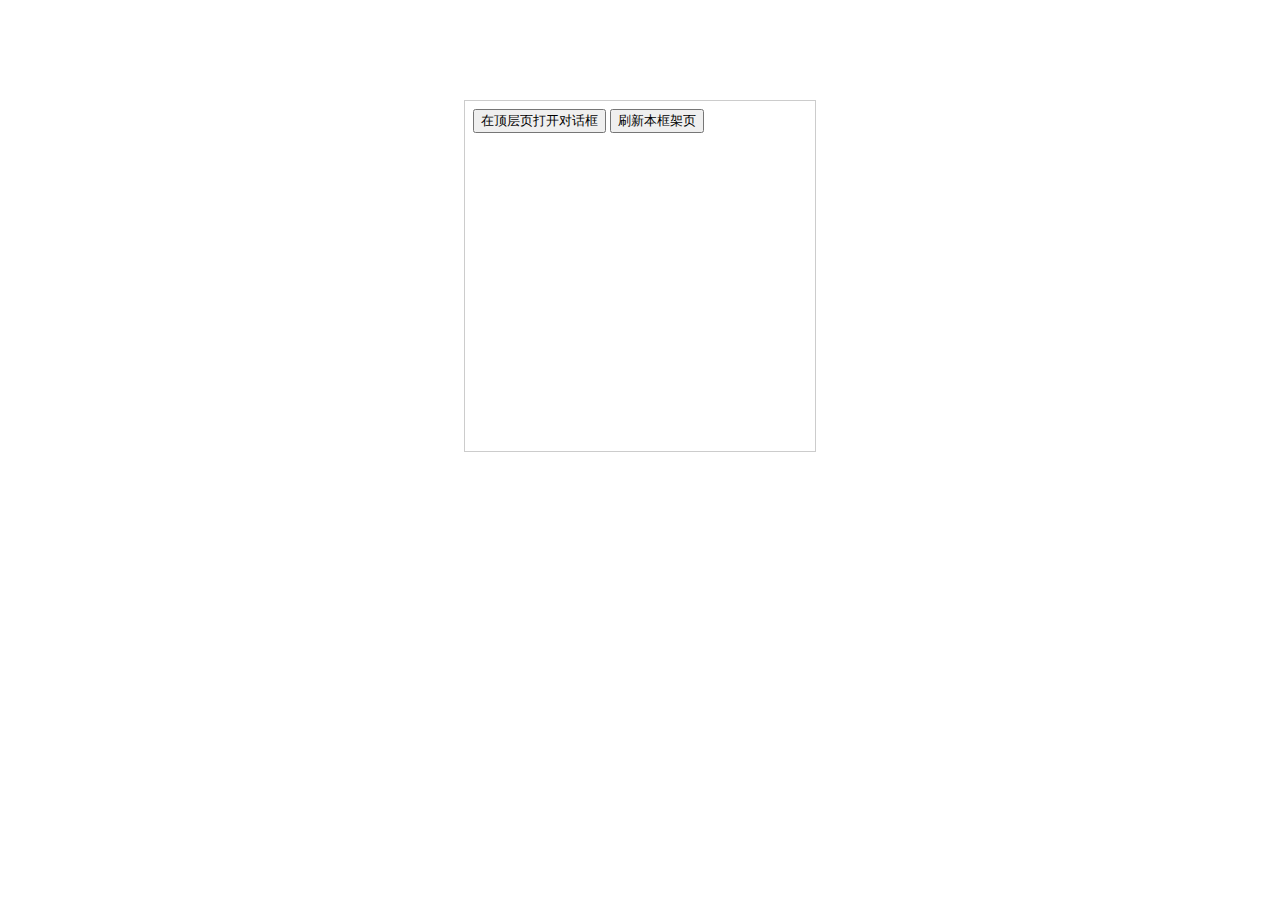
<file: app/static/assets/artDialog-6.0.4/test/iframe/index.html>
<!doctype html>
<html>
<head>
	<meta charset="UTF-8">
	<title>test</title>
	<style>
		body {
			
			margin: 0;
		}
		#doc {
			height: 560px;
		}
		#doc iframe {
			display: block;
			width: 350px;
			border: 1px solid #CCC;
			height: 350px;
			margin: 100px auto 0 auto;
		}
	</style>
</head>
<body>
<script>
!/http/.test(location.protocol) && document.write('<h1>请在服务端预览（部分浏览器本地 iframe 会跨域无权限）</h1>');
</script>
<div id="doc">
	<iframe id="test-iframe" src="main.html"></iframe>
</div>
<script src="../../lib/sea.js"></script>
<script>
seajs.config({
  alias: {
    "jquery": "jquery-1.10.2.js"
  }
});
</script>
<script>
seajs.use(['../../src/dialog-plus'], function (dialog) {
	window.dialog = dialog;
});
</script>
</body>
</html>
</file>
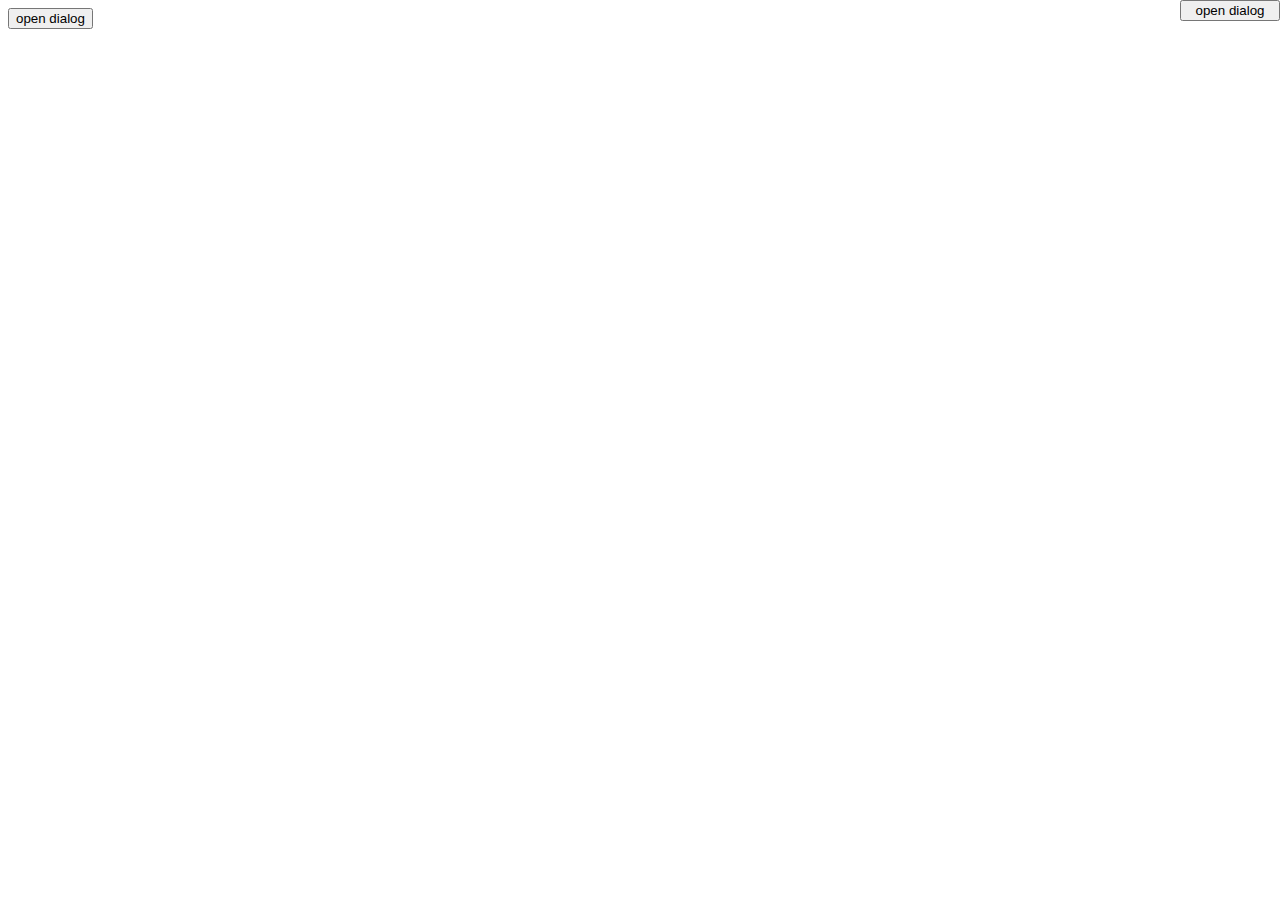
<file: app/static/assets/artDialog-6.0.4/test/align-overflow.html>
<!doctype html>
<html lang="zh">
<head>
	<meta charset="UTF-8">
	<title>test</title>
</head>
<body>
<button data-event="test" data-align="top right">open dialog</button>
<button data-event="test" data-align="top left" style="position:absolute;right:0;top:0;width:100px">open dialog</button>
<script src="../lib/sea.js"></script>
<script>
seajs.config({
  alias: {
    "jquery": "jquery-1.10.2.js"
  }
});
</script>

<script>
seajs.use(['jquery', '../src/dialog'], function ($, dialog) {


	$('button[data-event=test]').on('click', function () {
		var d = dialog({
			id: 'align-test',
			title: '消息',
			content: '风吹起的青色衣衫，夕阳里的温暖容颜，你比以前更加美丽，像盛开的花<br>——许巍《难忘的一天》',
			okValue: '确 定',
			align: $(this).data('align'),
			//height: 1024,
			ok: function () {},
			cancelValue: '取消',
			cancel: function () {}
		});

		d.show(this);
	});

});
</script>
</body>
</html>
</file>
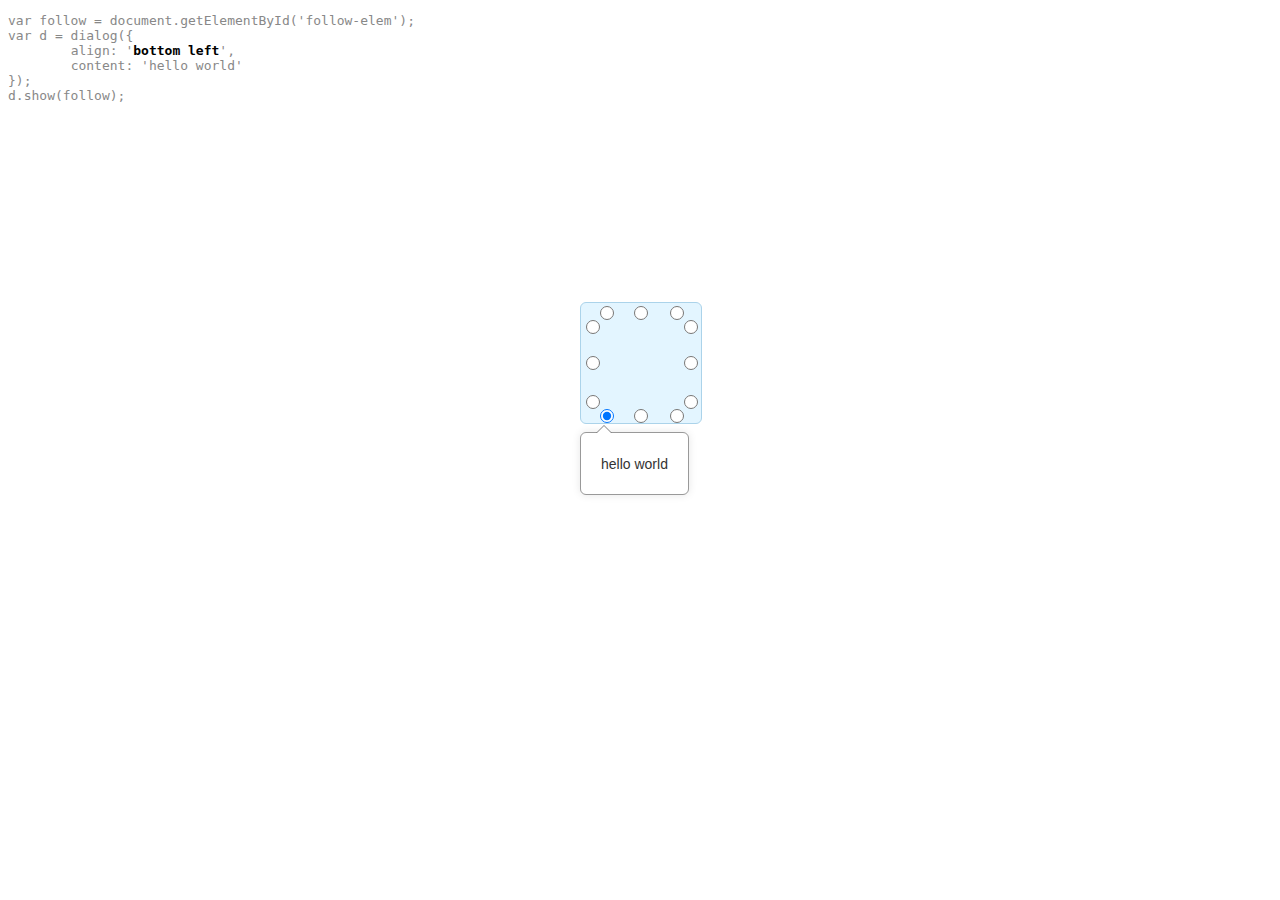
<file: app/static/assets/artDialog-6.0.4/test/align.html>
<!doctype html>
<html lang="zh">
<head>
	<meta charset="UTF-8">
	<title>test</title>
	<style>
	#follow-elem {
		width: 120px;
		height: 120px;
		position: absolute;
		left: 50%;
		margin-left: -60px;
		top: 38%;
		margin-top: -40px;
		background: #e3f5ff;
		border:1px solid #abd3ea;
		border-radius: 6px;
	}
	#follow-elem input {
		width: 14px;
		height: 14px;
		position: absolute;
		cursor: pointer;
	}
	#follow-elem .nw {
		left: 14px;
		top: 0;
	}
	#follow-elem .n {
		left: 50%;
		margin-left: -7px;
		top: 0;
	}
	#follow-elem .ne {
		right: 14px;
		top: 0;
	}
	#follow-elem .en {
		right: 0;
		top: 14px;
	}
	#follow-elem .e {
		right: 0;
		top: 50%;
		margin-top: -7px;
	}
	#follow-elem .es {
		right: 0;
		bottom: 14px;
	}
	#follow-elem .se {
		right: 14px;
		bottom: 0;
	}
	#follow-elem .s {
		left: 50%;
		margin-left: -7px;
		bottom: 0;
	}
	#follow-elem .sw {
		left: 14px;
		bottom: 0;
	}
	#follow-elem .ws {
		left: 0;
		bottom: 14px;
	}
	#follow-elem .w {
		left: 0;
		top: 50%;
		margin-top: -7px;
	}
	#follow-elem .wn {
		left: 0;
		top: 14px;
	}

	code {
		color: #888;
	}
	code strong {
		color: #000;
	}
	</style>
</head>
<body>
<pre><code>var follow = document.getElementById('follow-elem');
var d = dialog({
	align: '<strong id="test-align-value">bottom left</strong>',
	content: 'hello world'
});
d.show(follow);</code></pre>

<div id="follow-elem">
	<input type="radio" name="align" value="top left" class="nw" title="top left">
	<input type="radio" name="align" value="top" class="n" title="top">
	<input type="radio" name="align" value="top right" class="ne" title="top right">
	<input type="radio" name="align" value="right top" class="en" title="right top">
	<input type="radio" name="align" value="right" class="e" title="right">
	<input type="radio" name="align" value="right bottom" class="es" title="right bottom">
	<input type="radio" name="align" value="bottom right" class="se" title="bottom right">
	<input type="radio" name="align" value="bottom" class="s" title="bottom">
	<input type="radio" name="align" value="bottom left" class="sw" title="bottom left" checked>
	<input type="radio" name="align" value="left bottom" class="ws" title="left bottom">
	<input type="radio" name="align" value="left" class="w" title="left">
	<input type="radio" name="align" value="left top" class="wn" title="left top">
</div>


<script src="../lib/sea.js"></script>
<script>
seajs.config({
  alias: {
    "jquery": "jquery-1.10.2.js"
  }
});
</script>

<script>
seajs.use(['jquery', '../src/dialog'], function ($, dialog) {
	var follow = $('#follow-elem')[0];
	var d = dialog({
		align: 'bottom left',
		content: 'hello world'
	});
	d.show(follow);

	$('#follow-elem').on('click', '[type=radio]', function () {
		if (d.open) {
			var align = $(this).val();
			d.align = align;
			d.show(follow);
			$('#test-align-value').html(align);
		}
	});
});
</script>
</body>
</html>
</file>
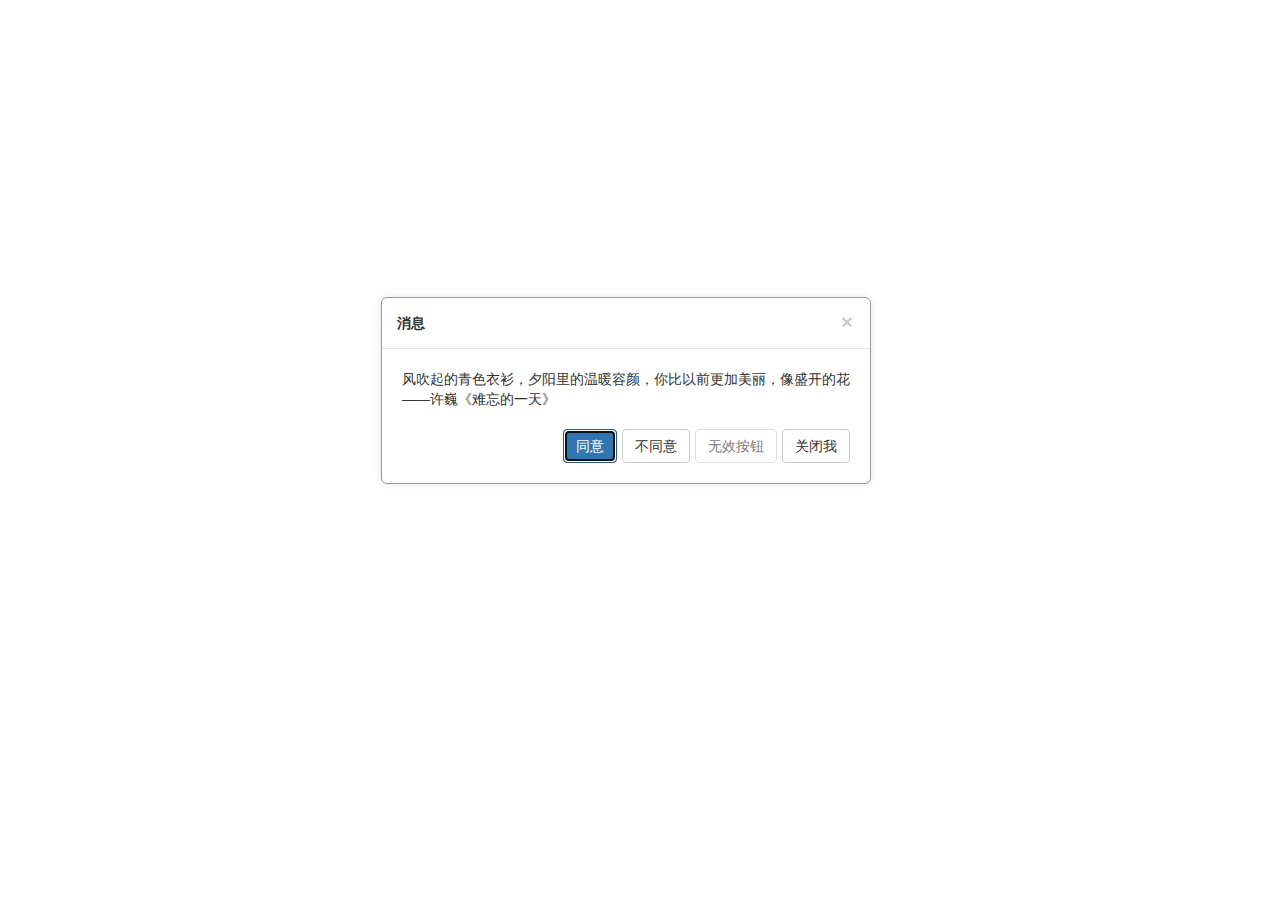
<file: app/static/assets/artDialog-6.0.4/test/button.html>
<!doctype html>
<html>
<head>
	<meta charset="UTF-8">
	<title>test</title>
</head>
<body>
<script src="../lib/sea.js"></script>
<script>
seajs.config({
  alias: {
    "jquery": "jquery-1.10.2.js"
  }
});
</script>

<script>
seajs.use(['jquery', '../src/dialog'], function ($, dialog) {
	
	var d = dialog({
		title: '消息',
		content: '风吹起的青色衣衫，夕阳里的温暖容颜，你比以前更加美丽，像盛开的花<br>——许巍《难忘的一天》',
	    button: [
	        {
	            value: '同意',
	            callback: function () {
	                this
	                .content('你同意了');
	                return false;
	            },
	            autofocus: true
	        },
	        {
	            value: '不同意',
	            callback: function () {
	                alert('你不同意')
	            }
	        },
	        {
	            id: 'button-disabled',
	            value: '无效按钮',
	            disabled: true
	        },
	        {
	            value: '关闭我'
	        }
	    ]
	});

	d.show();


});
</script>
</body>
</html>
</file>
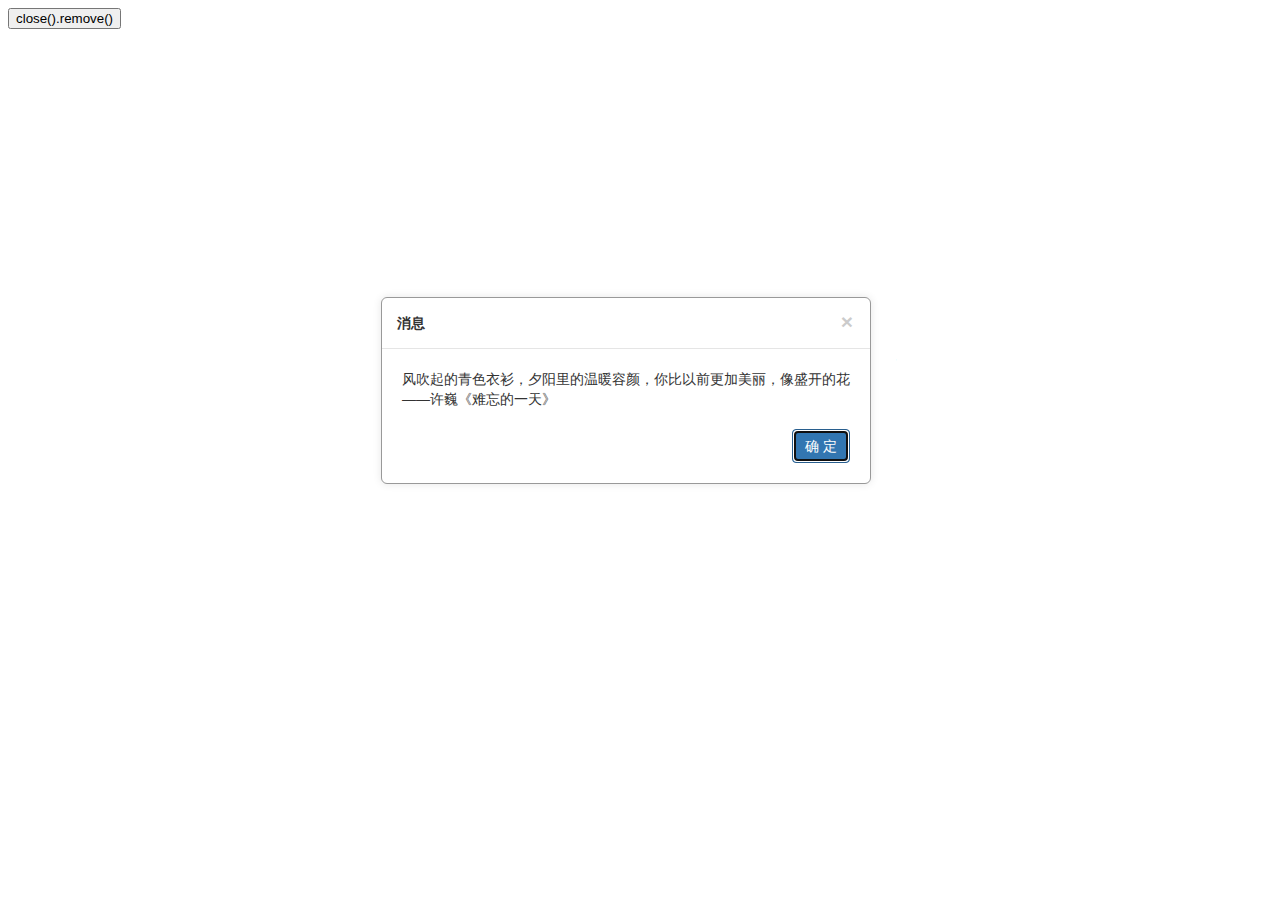
<file: app/static/assets/artDialog-6.0.4/test/close.html>
<!doctype html>
<html>
<head>
	<meta charset="UTF-8">
	<title>test</title>
</head>
<body>
<button id="test">close().remove()</button>
<script src="../lib/sea.js"></script>
<script>
seajs.config({
  alias: {
    "jquery": "jquery-1.10.2.js"
  }
});
</script>

<script>
seajs.use(['jquery', '../src/dialog'], function ($, dialog) {
	
	var d = dialog({
		title: '消息',
		content: '风吹起的青色衣衫，夕阳里的温暖容颜，你比以前更加美丽，像盛开的花<br>——许巍《难忘的一天》',
		okValue: '确 定',
		ok: function () {}
	});

	d.show();

	$('#test').on('click', function () {
		d.close().remove();
	});

	d.onclose = function () {
		alert('对话框关闭');
	};

	d.onremove = function () {
		alert('对话框销毁');
	};	

});
</script>
</body>
</html>
</file>
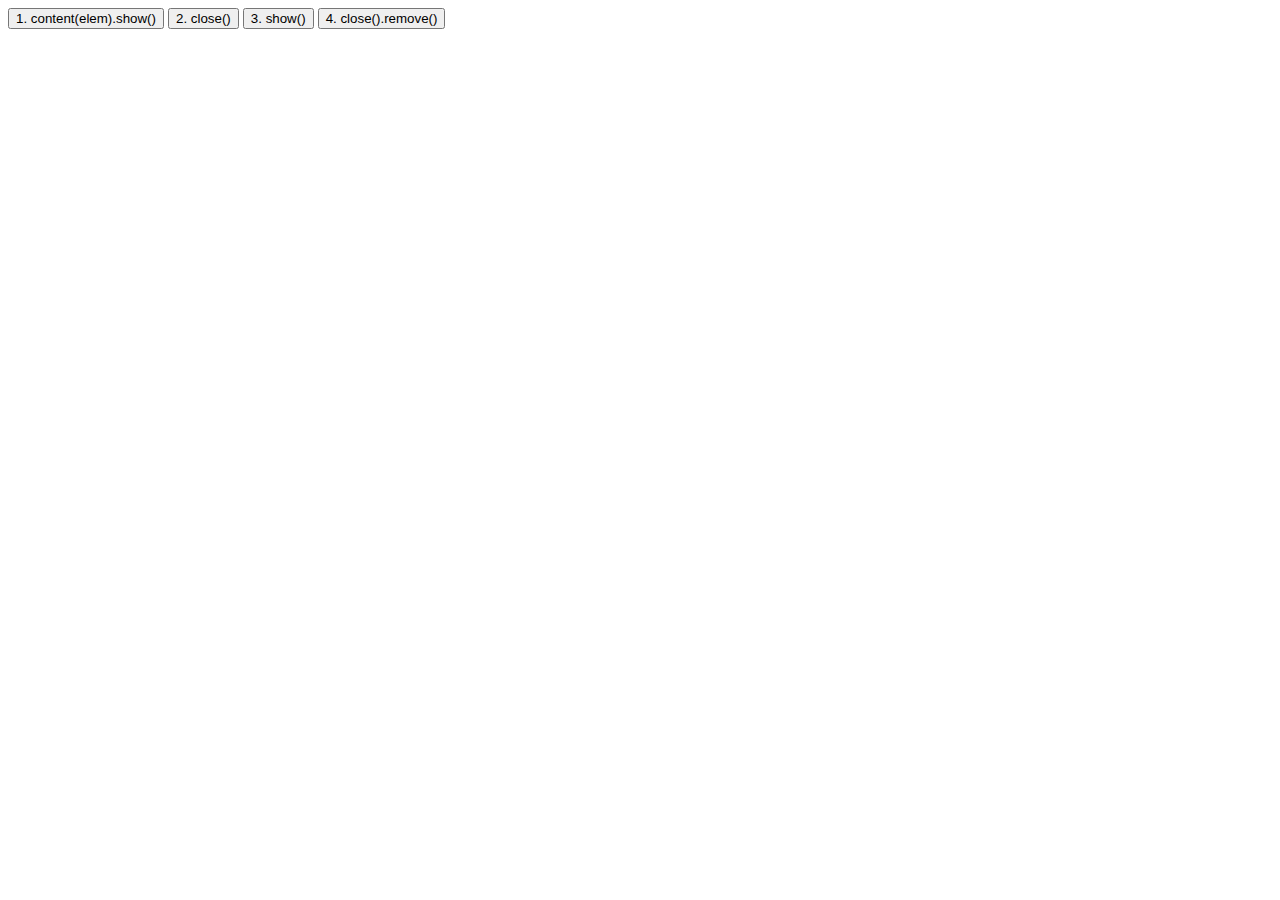
<file: app/static/assets/artDialog-6.0.4/test/content-element.html>
<!doctype html>
<html>
<head>
	<meta charset="UTF-8">
	<title>test</title>
</head>
<body>
<button id="test2">1. content(elem).show()</button> <button id="test3">2. close()</button> <button id="test4">3. show()</button> <button id="test5">4. close().remove()</button>
<div id="test-content" style="display:none"><p>我是隐藏的DOM节点<button id="test">alert</button></p></div>
<script src="../lib/sea.js"></script>
<script>
seajs.config({
  alias: {
    "jquery": "jquery-1.10.2.js"
  }
});
</script>

<script>
seajs.use(['jquery', '../src/dialog'], function ($, dialog) {

	$('#test').on('click', function () {
		alert('click')
	});
	
	var d = dialog({
		title: '消息',
		content: '风吹起的青色衣衫，夕阳里的温暖容颜，你比以前更加美丽，像盛开的花<br>——许巍《难忘的一天》',
		okValue: '确 定'
	});

	var elem = document.getElementById('test-content');

	$('#test2').on('click', function () {
		d.content(elem).show();
	});

	$('#test3').on('click', function () {
		d.close();
	});

	$('#test4').on('click', function () {
		d.show();
	});

	$('#test5').on('click', function () {
		d.close().remove();
	});

	d.addEventListener('remove', function () {
		$('#test2, #test3, #test4, #test5').off('click').on('click', function () {
			alert('对话框已经销毁');
		});
	});

});
</script>
</body>
</html>
</file>
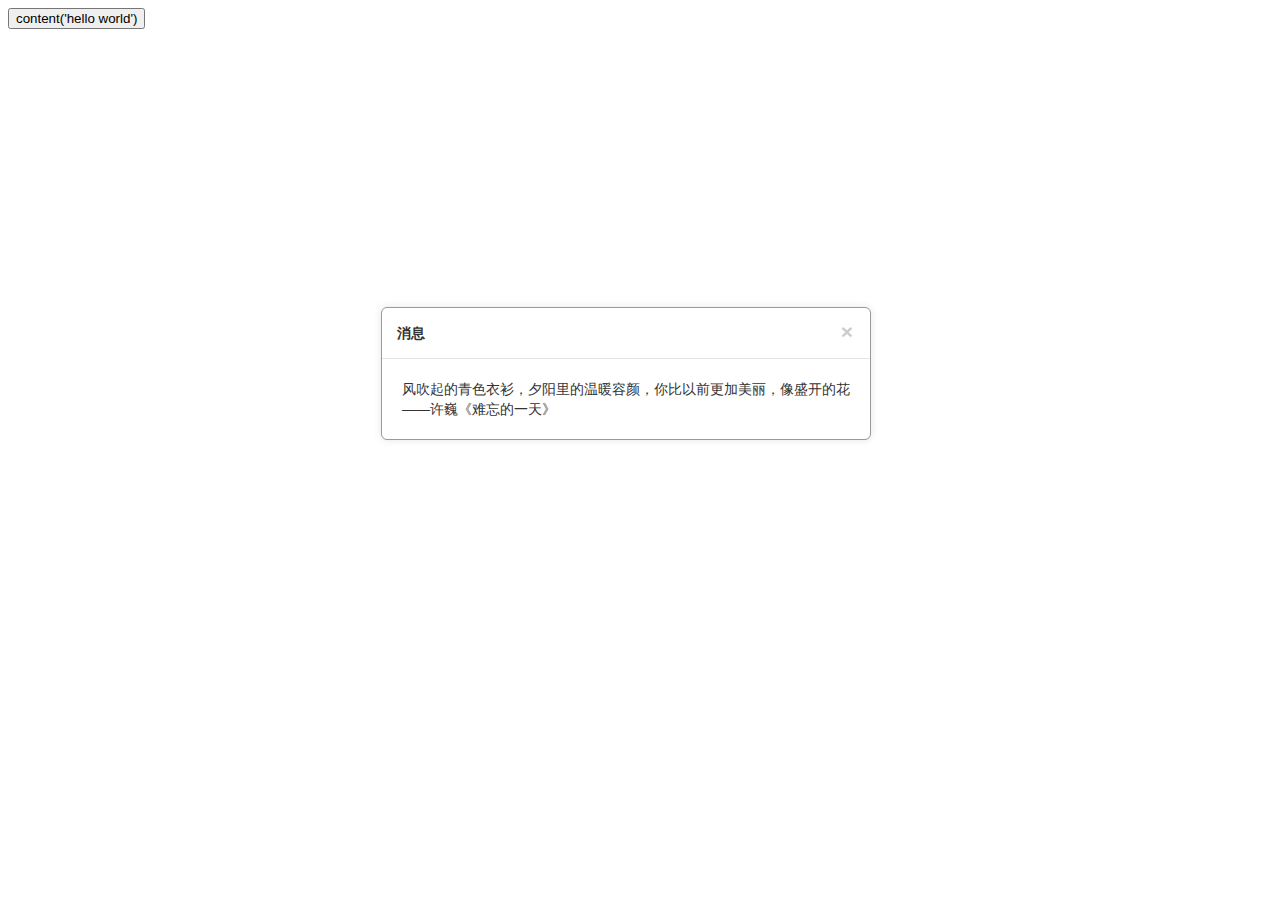
<file: app/static/assets/artDialog-6.0.4/test/content.html>
<!doctype html>
<html>
<head>
	<meta charset="UTF-8">
	<title>test</title>
</head>
<body>
<button id="test">content('hello world')</button>
<script src="../lib/sea.js"></script>
<script>
seajs.config({
  alias: {
    "jquery": "jquery-1.10.2.js"
  }
});
</script>

<script>
seajs.use(['jquery', '../src/dialog'], function ($, dialog) {
	
	var d = dialog({
		title: '消息',
		content: '风吹起的青色衣衫，夕阳里的温暖容颜，你比以前更加美丽，像盛开的花<br>——许巍《难忘的一天》',
		okValue: '确 定'
	});

	d.show();

	$('#test').on('click', function () {
		d.content('hello world');
	});

	d.addEventListener('remove', function () {
		$('#test').off('click').on('click', function () {
			alert('对话框已经销毁');
		});
	});

});
</script>
</body>
</html>
</file>
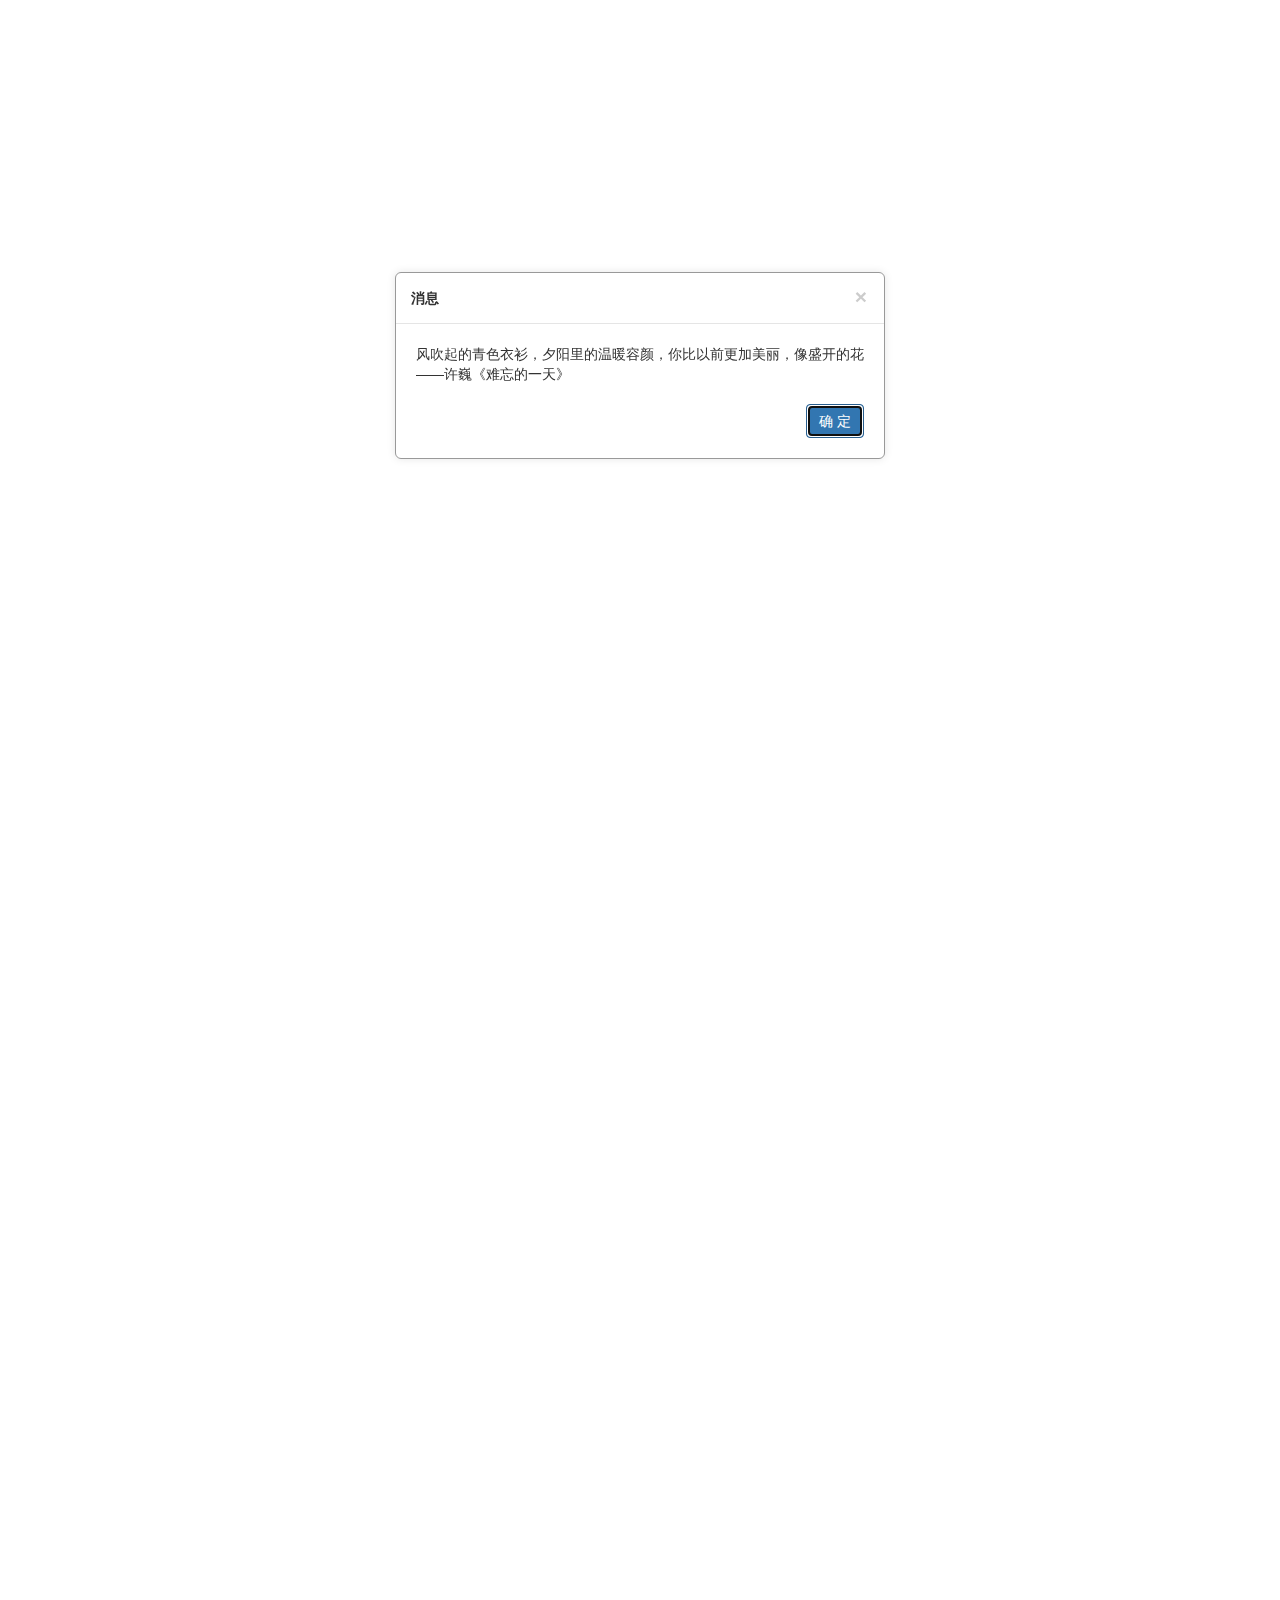
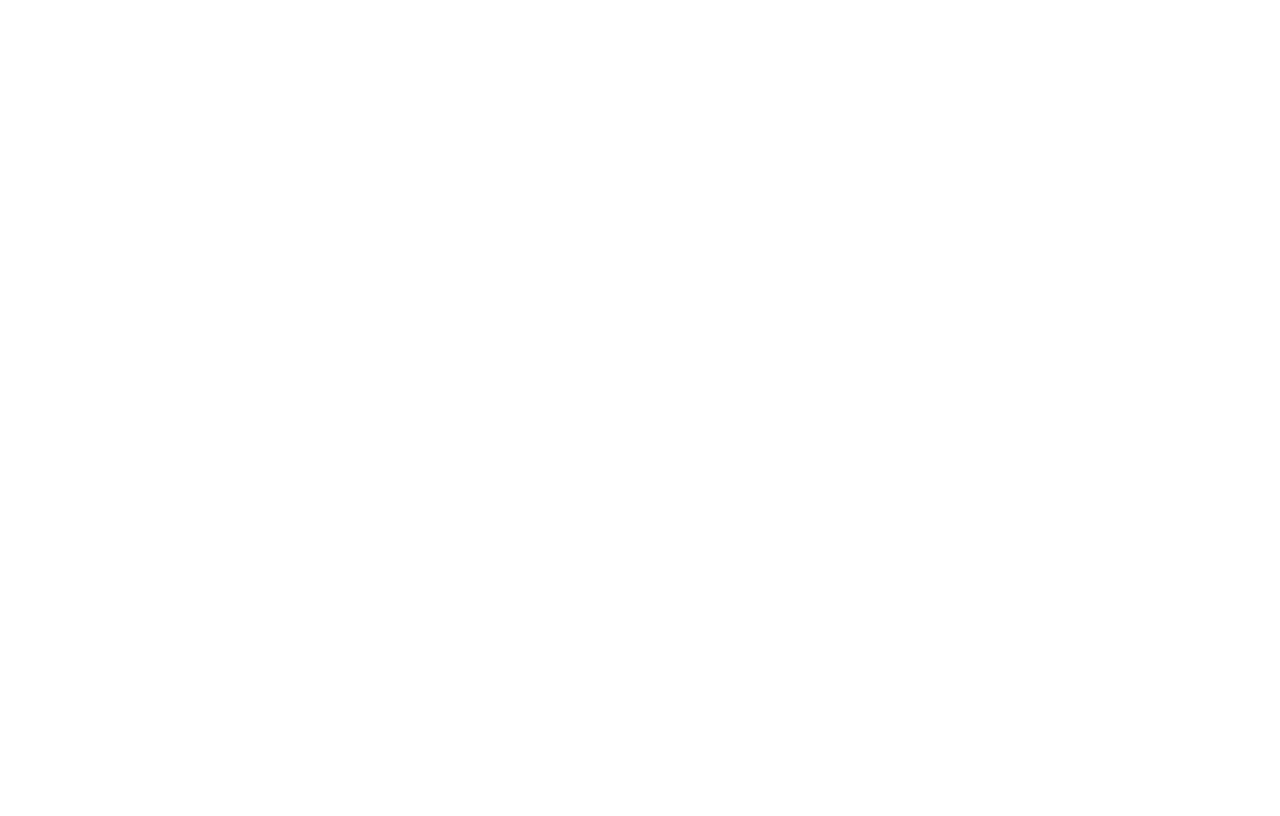
<file: app/static/assets/artDialog-6.0.4/test/fixed.html>
<!doctype html>
<html>
<head>
	<meta charset="UTF-8">
	<title>test</title>
</head>
<body style="height: 2400px;">
<script src="../lib/sea.js"></script>
<script>
seajs.config({
  alias: {
    "jquery": "jquery-1.10.2.js"
  }
});
</script>

<script>
seajs.use(['jquery', '../src/dialog'], function ($, dialog) {
	
	var d = dialog({
		title: '消息',
		content: '风吹起的青色衣衫，夕阳里的温暖容颜，你比以前更加美丽，像盛开的花<br>——许巍《难忘的一天》',
		fixed: true,
		okValue: '确 定',
		ok: function () {}
	});


	d.show();

});
</script>
</body>
</html>
</file>
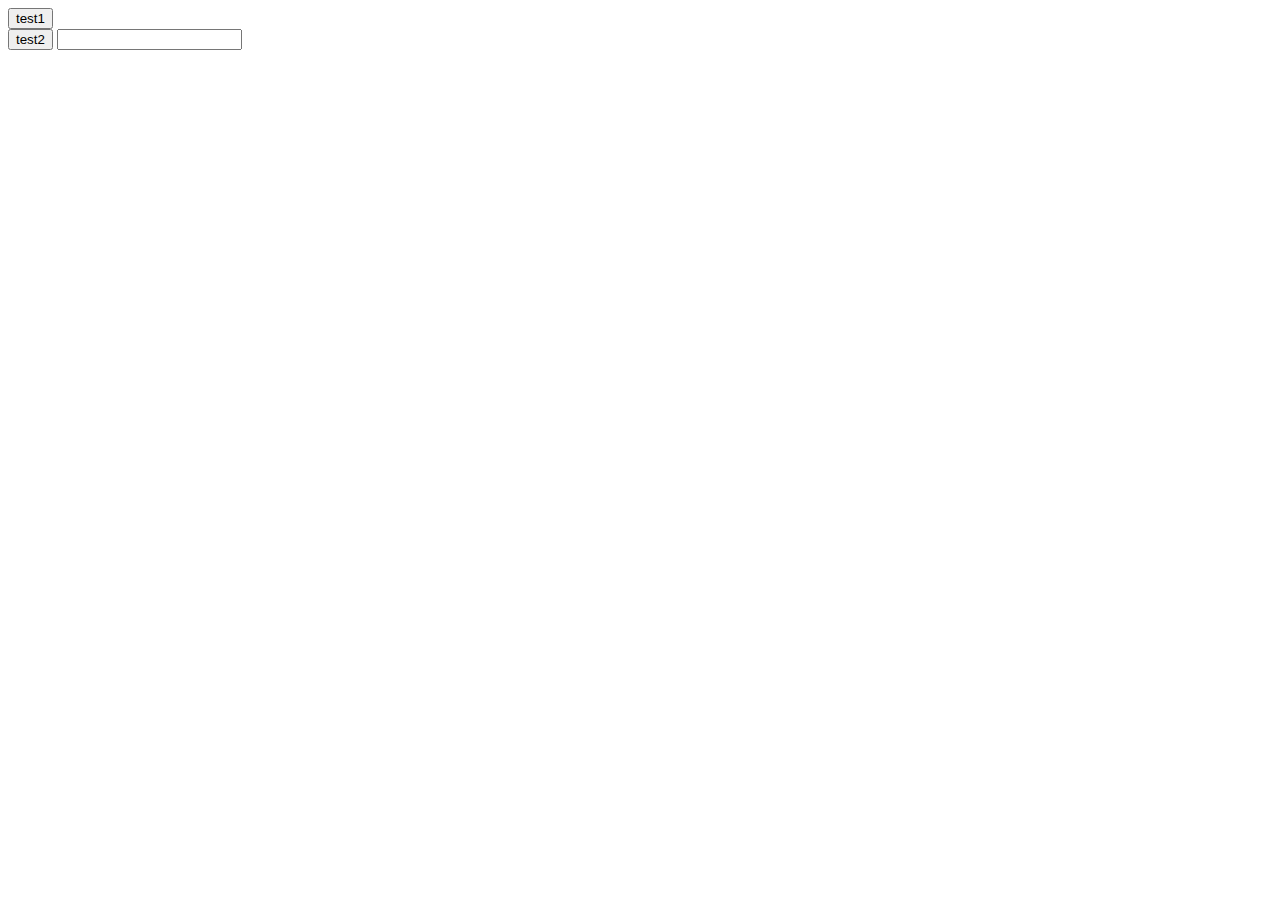
<file: app/static/assets/artDialog-6.0.4/test/focus.html>
<!doctype html>
<html lang="zh">
<head>
	<meta charset="UTF-8">
	<title>test</title>
</head>
<body>
<button data-event="test">test1</button>
<br />
<button data-event="test2">test2</button> <input id="input" />
<script src="../lib/sea.js"></script>
<script>
seajs.config({
  alias: {
    "jquery": "jquery-1.10.2.js"
  }
});
</script>

<script>
if (!this.console) {
	this.console = {
		log: function () {}
	};
}

seajs.use(['jquery', '../src/dialog'], function ($, dialog) {

	$(document).on('focusin', function (event) {
		console.log('activeElement', event.target);
	});

	$('button[data-event=test]').on('click', function () {
		console.log('根据浏览器规则，此时焦点应该在按钮上');

		var d = dialog({
			quickClose: true,
			content: 'hello world',
			follow: this,
			onclose: function () {
				console.log('对话框执行close()操作，此时焦点应该恢复到对话框出现之前的元素上');
			}
		});

		d.show();
		console.log('对话框执行show()方法，焦点应该在对话框上');
	});
	
	$('button[data-event=test2]').on('click', function () {
		console.log('根据浏览器规则，此时焦点应该在按钮上');

		var d = dialog({
			quickClose: true,
			content: '输入错误，请重新输入',
			onclose: function () {
				$('#input').focus();
				console.log('对话框执行close()操作，如果开发者对焦点操作，那么将使用开发者的设置');
			},
			follow: $('#input')[0]
		});

		d.show();
		console.log('对话框执行show()方法，焦点应该在对话框上');
	});


});
</script>
</body>
</html>
</file>
<file: app/static/assets/artDialog-6.0.4/css/ui-dialog.css>
/*!
 * ui-dialog.css
 * Date: 2014-07-03
 * https://github.com/aui/artDialog
 * (c) 2009-2014 TangBin, http://www.planeArt.cn
 *
 * This is licensed under the GNU LGPL, version 2.1 or later.
 * For details, see: http://www.gnu.org/licenses/lgpl-2.1.html
 */
.ui-dialog {
    *zoom:1;
    _float: left;
    position: relative;
    background-color: #FFF;
    border: 1px solid #999;
    border-radius: 6px;
    outline: 0;
    background-clip: padding-box;
    font-family: Helvetica, arial, sans-serif;
    font-size: 14px;
    line-height: 1.428571429;
    color: #333;
    opacity: 0;
    -webkit-transform: scale(0);
    transform: scale(0);
    -webkit-transition: -webkit-transform .15s ease-in-out, opacity .15s ease-in-out;
    transition: transform .15s ease-in-out, opacity .15s ease-in-out;
}
.ui-popup-show .ui-dialog {
    opacity: 1;
    -webkit-transform: scale(1);
    transform: scale(1);
}
.ui-popup-focus .ui-dialog {
    box-shadow: 0 0 8px rgba(0, 0, 0, 0.1);
}
.ui-popup-modal .ui-dialog {
    box-shadow: 0 0 8px rgba(0, 0, 0, 0.1), 0 0 256px rgba(255, 255, 255, .3);
}
.ui-dialog-grid {
    width: auto;
    margin: 0;
    border: 0 none;
    border-collapse:collapse;
    border-spacing: 0;
    background: transparent;
}
.ui-dialog-header,
.ui-dialog-body,
.ui-dialog-footer {
    padding: 0;
    border: 0 none;
    text-align: left;
    background: transparent;
}
.ui-dialog-header {
    white-space: nowrap;
    border-bottom: 1px solid #E5E5E5;
}
.ui-dialog-close {
    position: relative;
    _position: absolute;
    float: right;
    top: 13px;
    right: 13px;
    _height: 26px;
    padding: 0 4px;
    font-size: 21px;
    font-weight: bold;
    line-height: 1;
    color: #000;
    text-shadow: 0 1px 0 #FFF;
    opacity: .2;
    filter: alpha(opacity=20);
    cursor: pointer;
    background: transparent;
    _background: #FFF;
    border: 0;
    -webkit-appearance: none;
}
.ui-dialog-close:hover,
.ui-dialog-close:focus {
    color: #000000;
    text-decoration: none;
    cursor: pointer;
    outline: 0;
    opacity: 0.5;
    filter: alpha(opacity=50);
}
.ui-dialog-title {
    margin: 0;
    line-height: 1.428571429;
    min-height: 16.428571429px;
    padding: 15px;
    overflow:hidden; 
    white-space: nowrap;
    text-overflow: ellipsis;
    font-weight: bold;
    cursor: default;
}
.ui-dialog-body {
    padding: 20px;
    text-align: center;
}
.ui-dialog-content {
    display: inline-block;
    position: relative;
    vertical-align: middle;
    *zoom: 1;
    *display: inline;
    text-align: left;
}
.ui-dialog-footer {
    padding: 0 20px 20px 20px;
}
.ui-dialog-statusbar {
    float: left;
    margin-right: 20px;
    padding: 6px 0;
    line-height: 1.428571429;
    font-size: 14px;
    color: #888;
    white-space: nowrap;
}
.ui-dialog-statusbar label:hover {
    color: #333;
}
.ui-dialog-statusbar input,
.ui-dialog-statusbar .label {
    vertical-align: middle;
}
.ui-dialog-button {
    float: right;
    white-space: nowrap;
}
.ui-dialog-footer button+button {
    margin-bottom: 0;
    margin-left: 5px;
}
.ui-dialog-footer button {
    width:auto;
    overflow:visible;
    display: inline-block;
    padding: 6px 12px;
    _margin-left: 5px;
    margin-bottom: 0;
    font-size: 14px;
    font-weight: normal;
    line-height: 1.428571429;
    text-align: center;
    white-space: nowrap;
    vertical-align: middle;
    cursor: pointer;
    background-image: none;
    border: 1px solid transparent;
    border-radius: 4px;
    -webkit-user-select: none;
     -moz-user-select: none;
      -ms-user-select: none;
       -o-user-select: none;
          user-select: none;
}

.ui-dialog-footer button:focus {
  outline: thin dotted #333;
  outline: 5px auto -webkit-focus-ring-color;
  outline-offset: -2px;
}

.ui-dialog-footer button:hover,
.ui-dialog-footer button:focus {
  color: #333333;
  text-decoration: none;
}

.ui-dialog-footer button:active {
  background-image: none;
  outline: 0;
  -webkit-box-shadow: inset 0 3px 5px rgba(0, 0, 0, 0.125);
          box-shadow: inset 0 3px 5px rgba(0, 0, 0, 0.125);
}
.ui-dialog-footer button[disabled] {
  pointer-events: none;
  cursor: not-allowed;
  opacity: 0.65;
  filter: alpha(opacity=65);
  -webkit-box-shadow: none;
          box-shadow: none;
}

.ui-dialog-footer button {
  color: #333333;
  background-color: #ffffff;
  border-color: #cccccc;
}

.ui-dialog-footer button:hover,
.ui-dialog-footer button:focus,
.ui-dialog-footer button:active {
  color: #333333;
  background-color: #ebebeb;
  border-color: #adadad;
}

.ui-dialog-footer button:active{
  background-image: none;
}

.ui-dialog-footer button[disabled],
.ui-dialog-footer button[disabled]:hover,
.ui-dialog-footer button[disabled]:focus,
.ui-dialog-footer button[disabled]:active {
  background-color: #ffffff;
  border-color: #cccccc;
}

.ui-dialog-footer button.ui-dialog-autofocus {
  color: #ffffff;
  background-color: #428bca;
  border-color: #357ebd;
}

.ui-dialog-footer button.ui-dialog-autofocus:hover,
.ui-dialog-footer button.ui-dialog-autofocus:focus,
.ui-dialog-footer button.ui-dialog-autofocus:active {
  color: #ffffff;
  background-color: #3276b1;
  border-color: #285e8e;
}

.ui-dialog-footer button.ui-dialog-autofocus:active {
  background-image: none;
}
.ui-popup-top-left .ui-dialog,
.ui-popup-top .ui-dialog,
.ui-popup-top-right .ui-dialog {
    top: -8px;
}
.ui-popup-bottom-left .ui-dialog,
.ui-popup-bottom .ui-dialog,
.ui-popup-bottom-right .ui-dialog {
    top: 8px;
}
.ui-popup-left-top .ui-dialog,
.ui-popup-left .ui-dialog,
.ui-popup-left-bottom .ui-dialog {
    left: -8px;
}
.ui-popup-right-top .ui-dialog,
.ui-popup-right .ui-dialog,
.ui-popup-right-bottom .ui-dialog {
    left: 8px;
}

.ui-dialog-arrow-a,
.ui-dialog-arrow-b {
    position: absolute;
    display: none;
    width: 0;
    height: 0;
    overflow:hidden;
    _color:#FF3FFF;
    _filter:chroma(color=#FF3FFF);
    border:8px dashed transparent;
}
.ui-popup-follow .ui-dialog-arrow-a,
.ui-popup-follow .ui-dialog-arrow-b{
    display: block;
}
.ui-popup-top-left .ui-dialog-arrow-a,
.ui-popup-top .ui-dialog-arrow-a,
.ui-popup-top-right .ui-dialog-arrow-a {
    bottom: -16px;
    border-top:8px solid #7C7C7C;
}
.ui-popup-top-left .ui-dialog-arrow-b,
.ui-popup-top .ui-dialog-arrow-b,
.ui-popup-top-right .ui-dialog-arrow-b {
    bottom: -15px;
    border-top:8px solid #fff;
}
.ui-popup-top-left .ui-dialog-arrow-a,
.ui-popup-top-left .ui-dialog-arrow-b  {
    left: 15px;
}
.ui-popup-top .ui-dialog-arrow-a,
.ui-popup-top .ui-dialog-arrow-b  {
    left: 50%;
    margin-left: -8px;
}
.ui-popup-top-right .ui-dialog-arrow-a,
.ui-popup-top-right .ui-dialog-arrow-b {
    right: 15px;
}
.ui-popup-bottom-left .ui-dialog-arrow-a,
.ui-popup-bottom .ui-dialog-arrow-a,
.ui-popup-bottom-right .ui-dialog-arrow-a {
    top: -16px;
    border-bottom:8px solid #7C7C7C;
}
.ui-popup-bottom-left .ui-dialog-arrow-b,
.ui-popup-bottom .ui-dialog-arrow-b,
.ui-popup-bottom-right .ui-dialog-arrow-b {
    top: -15px;
    border-bottom:8px solid #fff;
}
.ui-popup-bottom-left .ui-dialog-arrow-a,
.ui-popup-bottom-left .ui-dialog-arrow-b {
    left: 15px;
}
.ui-popup-bottom .ui-dialog-arrow-a,
.ui-popup-bottom .ui-dialog-arrow-b {
    margin-left: -8px;
    left: 50%;
}
.ui-popup-bottom-right .ui-dialog-arrow-a,
.ui-popup-bottom-right .ui-dialog-arrow-b {
    right: 15px;
}
.ui-popup-left-top .ui-dialog-arrow-a,
.ui-popup-left .ui-dialog-arrow-a,
.ui-popup-left-bottom .ui-dialog-arrow-a {
    right: -16px;
    border-left:8px solid #7C7C7C;
}
.ui-popup-left-top .ui-dialog-arrow-b,
.ui-popup-left .ui-dialog-arrow-b,
.ui-popup-left-bottom .ui-dialog-arrow-b {
    right: -15px;
    border-left:8px solid #fff;
}
.ui-popup-left-top .ui-dialog-arrow-a,
.ui-popup-left-top .ui-dialog-arrow-b {
    top: 15px;
}
.ui-popup-left .ui-dialog-arrow-a,
.ui-popup-left .ui-dialog-arrow-b {
    margin-top: -8px;
    top: 50%;
}
.ui-popup-left-bottom .ui-dialog-arrow-a,
.ui-popup-left-bottom .ui-dialog-arrow-b {
    bottom: 15px;
}
.ui-popup-right-top .ui-dialog-arrow-a,
.ui-popup-right .ui-dialog-arrow-a,
.ui-popup-right-bottom .ui-dialog-arrow-a {
    left: -16px;
    border-right:8px solid #7C7C7C;
}
.ui-popup-right-top .ui-dialog-arrow-b,
.ui-popup-right .ui-dialog-arrow-b,
.ui-popup-right-bottom .ui-dialog-arrow-b {
    left: -15px;
    border-right:8px solid #fff;
}
.ui-popup-right-top .ui-dialog-arrow-a,
.ui-popup-right-top .ui-dialog-arrow-b {
    top: 15px;
}
.ui-popup-right .ui-dialog-arrow-a,
.ui-popup-right .ui-dialog-arrow-b {
    margin-top: -8px;
    top: 50%;
}
.ui-popup-right-bottom .ui-dialog-arrow-a,
.ui-popup-right-bottom .ui-dialog-arrow-b {
    bottom: 15px;
}


@-webkit-keyframes ui-dialog-loading {
    0% {
        -webkit-transform: rotate(0deg);
    }
    100% {
        -webkit-transform: rotate(360deg);
    }
}
@keyframes ui-dialog-loading {
    0% {
        transform: rotate(0deg);
    }
    100% {
        transform: rotate(360deg);
    }
}

.ui-dialog-loading {
    vertical-align: middle;
    position: relative;
    display: block;
    *zoom: 1;
    *display: inline;
    overflow: hidden;
    width: 32px;
    height: 32px;
    top: 50%;
    margin: -16px auto 0 auto;
    font-size: 0;
    text-indent: -999em;
    color: #666;
}
.ui-dialog-loading {
    width: 100%\9;
    text-indent: 0\9;
    line-height: 32px\9;
    text-align: center\9;
    font-size: 12px\9;
}

.ui-dialog-loading::after {
    position: absolute;
    content: '';
    width: 3px;
    height: 3px;
    margin: 14.5px 0 0 14.5px;
    border-radius: 100%;
    box-shadow: 0 -10px 0 1px #ccc, 10px 0px #ccc, 0 10px #ccc, -10px 0 #ccc, -7px -7px 0 0.5px #ccc, 7px -7px 0 1.5px #ccc, 7px 7px #ccc, -7px 7px #ccc;
    -webkit-transform: rotate(360deg);
    -webkit-animation: ui-dialog-loading 1.5s infinite linear;
    transform: rotate(360deg);
    animation: ui-dialog-loading 1.5s infinite linear;
    display: none\9;
}
</file>
<file: app/static/assets/artDialog-6.0.4/doc/css/doc.css>
.doc-line {
	height: 3px;
}
.doc-gotop {
	position: fixed;
	bottom: 5px;
	right: 5px;
	z-index: 9;
}
h1 span[id],
h2 span[id],
h3 span[id],
h4 span[id],
h5 span[id],
h6 span[id] {
	cursor: pointer;
}

/*避免对话框样式被工具生成的全局样式污染*/
.ui-dialog table,
.ui-dialog table tr,
.ui-dialog tr td,
.ui-dialog tr:nth-child(2n) {
	border: 0 none;
	background: transparent;
}
.ui-dialog td.ui-dialog-header {
	border-bottom: 1px solid #E5E5E5;
}


code.sh_sourceCode { color: #000000; font-weight: normal; font-style: normal; }
code.sh_sourceCode .sh_keyword { color: #009; font-weight: bold; font-style: normal; }
code.sh_sourceCode .sh_type { color: #0000ff; font-weight: normal; font-style: normal; }
code.sh_sourceCode .sh_string { color: #00F; font-weight: normal; font-style: normal; }
code.sh_sourceCode .sh_regexp { color: #060; font-weight: normal; font-style: normal; }
code.sh_sourceCode .sh_specialchar { color: #C42DA8; font-weight: normal; font-style: normal; }
code.sh_sourceCode .sh_comment { color: #999; font-weight: normal; font-style: italic; }
code.sh_sourceCode .sh_number { color: #F00; font-weight: normal; font-style: normal; }
code.sh_sourceCode .sh_codeproc { color: #00b800; font-weight: normal; font-style: normal; }
code.sh_sourceCode .sh_symbol { color: #009; font-weight: bold; font-style: normal; }
code.sh_sourceCode .sh_function { color: #000; font-weight: normal; font-style: normal; }
code.sh_sourceCode .sh_cbracket { color: #009; font-weight: bold; font-style: normal; }
code.sh_sourceCode .sh_url { color: #ff0000; font-weight: normal; font-style: normal; }
code.sh_sourceCode .sh_date { color: #0000ff; font-weight: bold; font-style: normal; }
code.sh_sourceCode .sh_time { color: #0000ff; font-weight: bold; font-style: normal; }
code.sh_sourceCode .sh_file { color: #0000ff; font-weight: bold; font-style: normal; }
code.sh_sourceCode .sh_ip { color: #ff0000; font-weight: normal; font-style: normal; }
code.sh_sourceCode .sh_name { color: #ff0000; font-weight: normal; font-style: normal; }
code.sh_sourceCode .sh_variable { color: #ec7f15; font-weight: normal; font-style: normal; }
code.sh_sourceCode .sh_oldfile { color: #C42DA8; font-weight: normal; font-style: normal; }
code.sh_sourceCode .sh_newfile { color: #ff0000; font-weight: normal; font-style: normal; }
code.sh_sourceCode .sh_difflines { color: #0000ff; font-weight: bold; font-style: normal; }
code.sh_sourceCode .sh_selector { color: #ec7f15; font-weight: normal; font-style: normal; }
code.sh_sourceCode .sh_property { color: #0000ff; font-weight: bold; font-style: normal; }
code.sh_sourceCode .sh_value { color: #ff0000; font-weight: normal; font-style: normal; }
code.sh_sourceCode .sh_codedef_var { color: #909; font-weight: normal; font-style: normal; }
code.sh_sourceCode .sh_codedef_func { color: #099; font-weight: normal; font-style: normal; }
</file>
